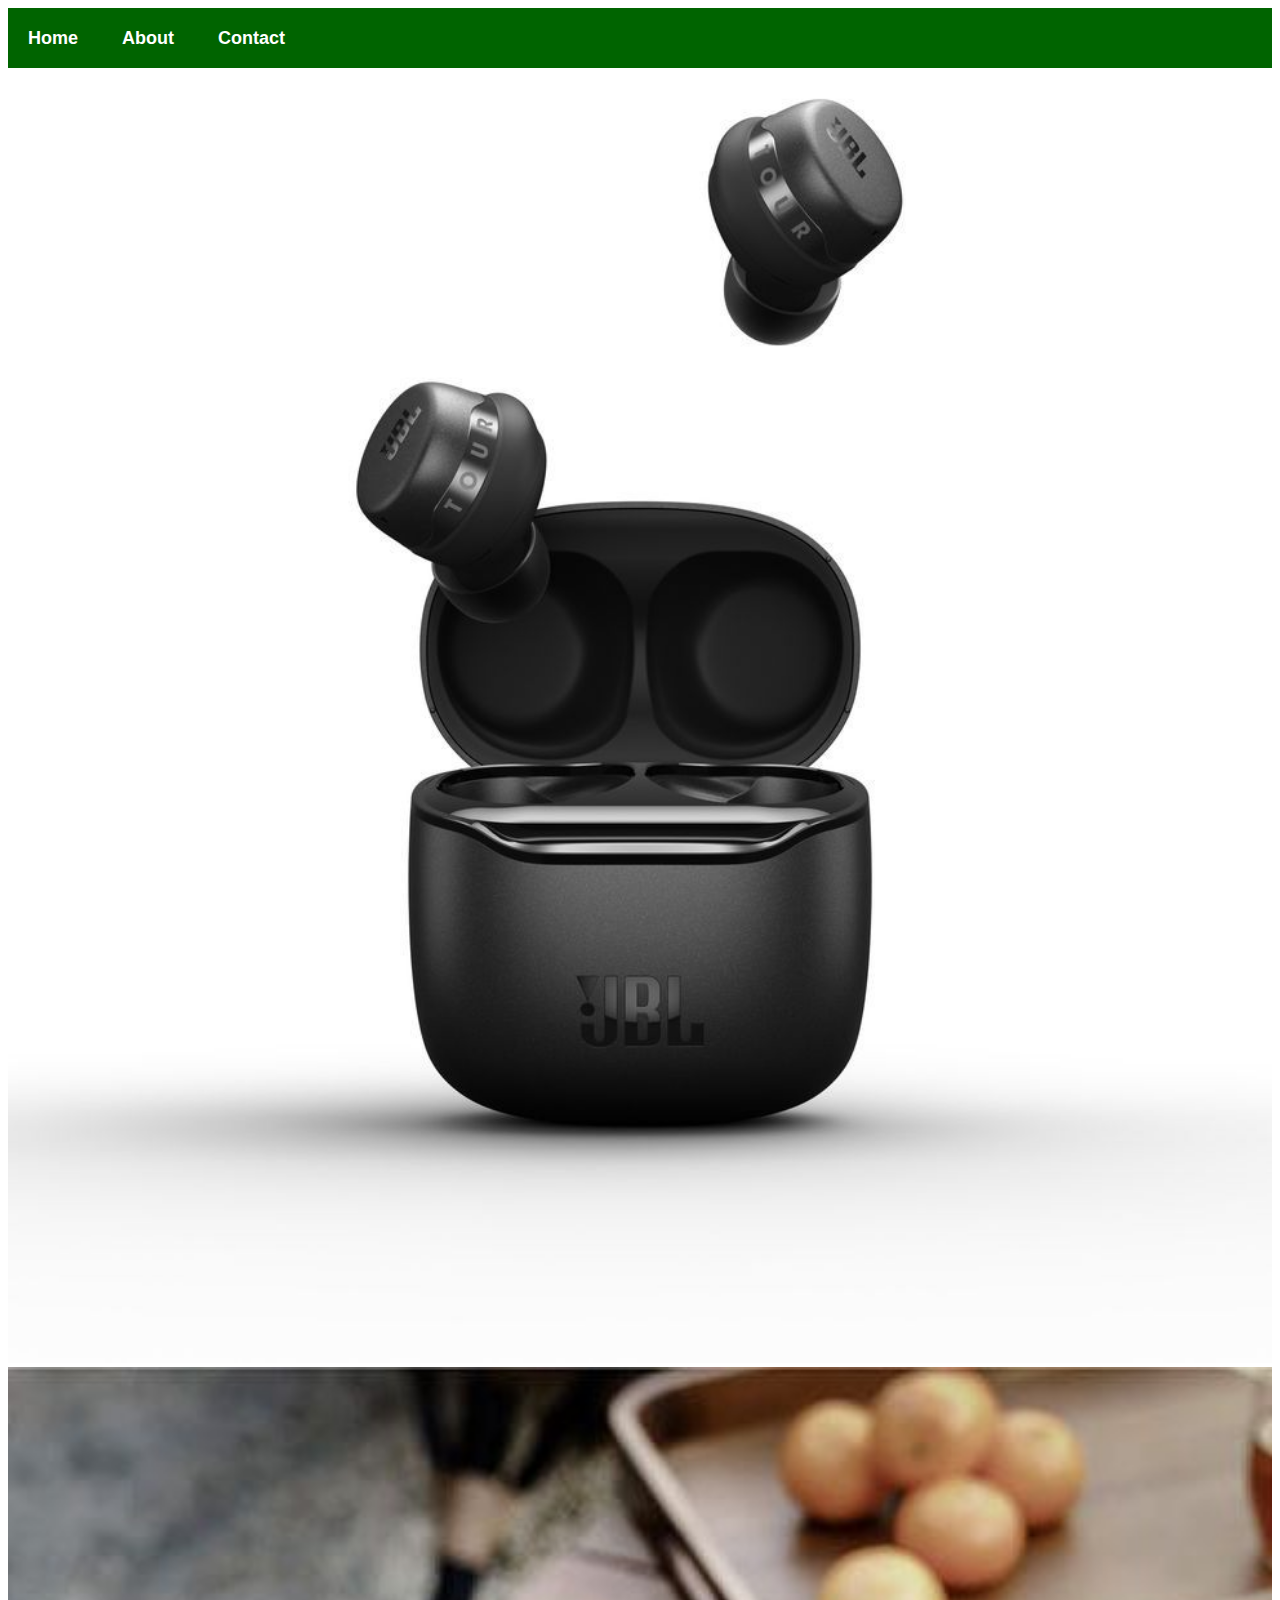
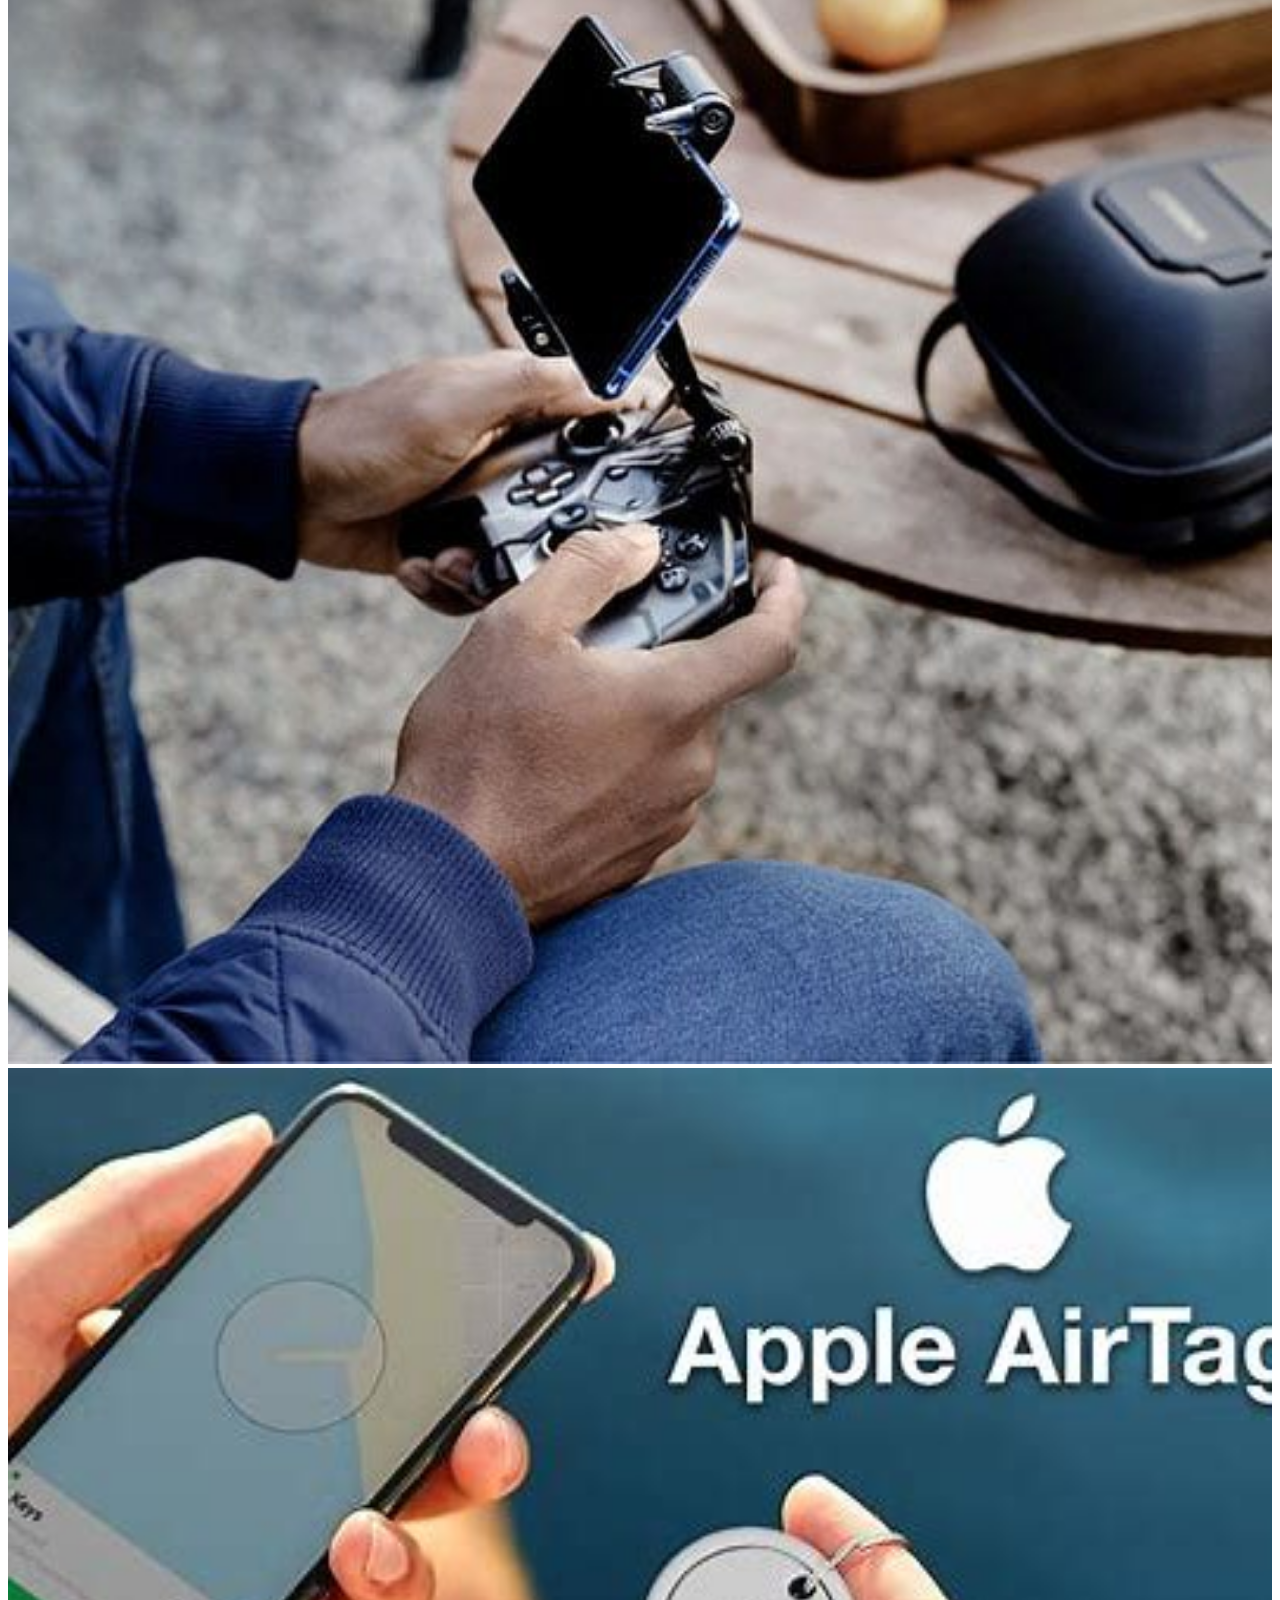
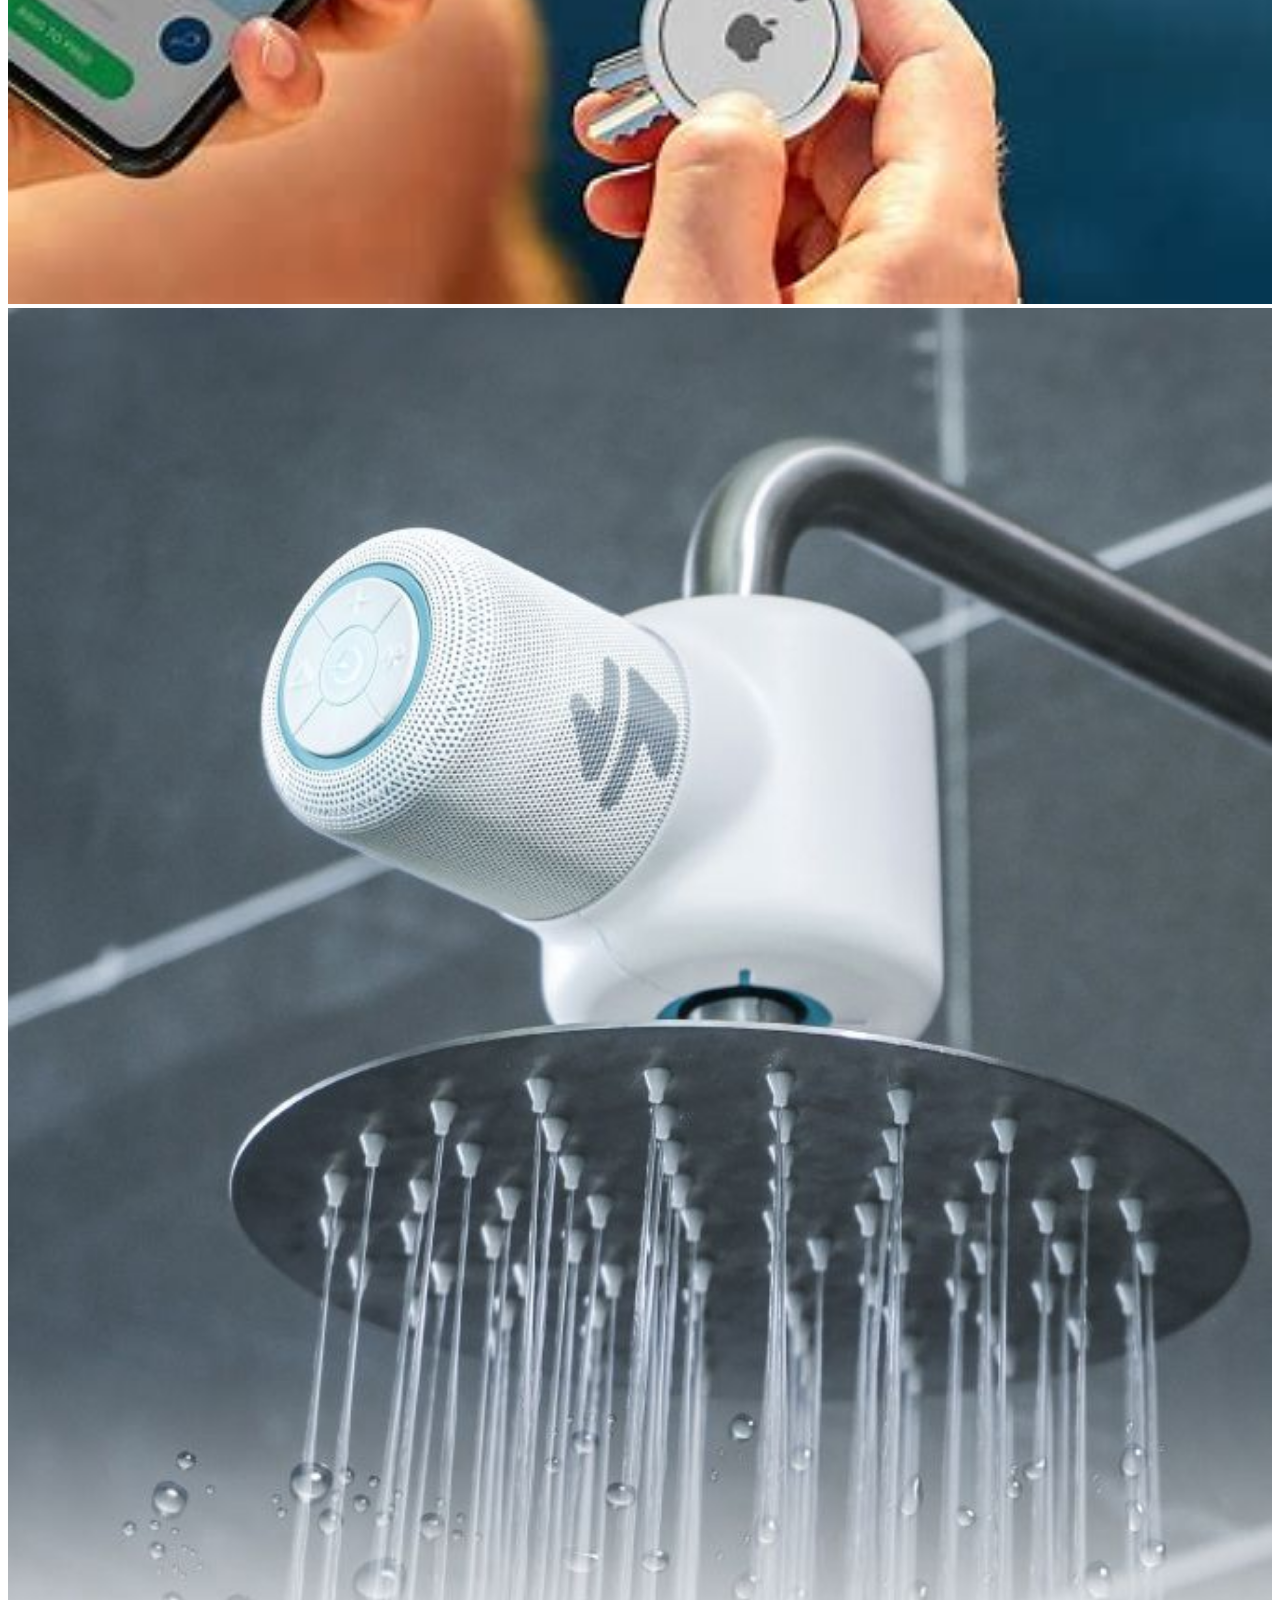
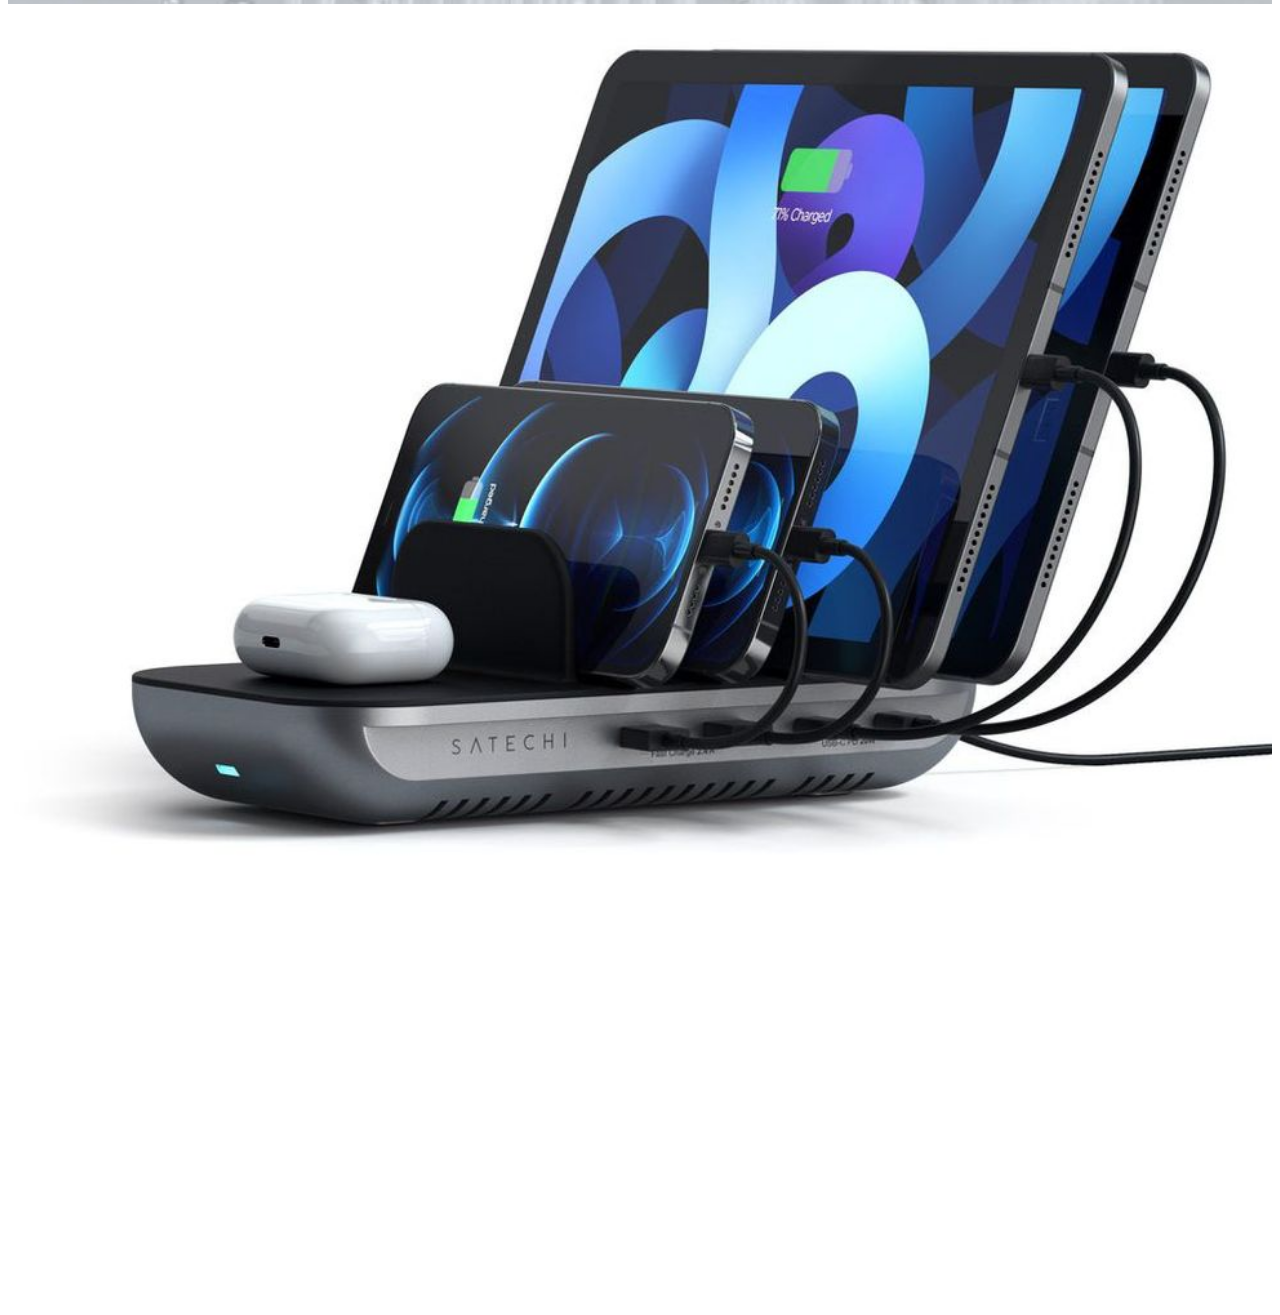
<file: index.html>
<!DOCTYPE html>
<html>
    <head>
        <link rel="stylesheet" href="style.css">
    
    </head>
    <body>
        <div id="menu">
            <a href="#">Home</a>
            <a href="about.html">About</a>
            <a href="contact.html">Contact</a>
         </div>
        <div class="gallery">
            <a href="product-1.html"><img src="images/jbl-tour.jpg" /></a>
            <a href="product-2.html"><img src="images/otterbox-gaming.jpg" /></a> 
            <a href="product-3.html"><img src="images/airtags.jfif" /></a>
            <a href="product-4.html"><img src="images/ampere.jpg" /></a>
            <a href="product-5.html"><img src="images/satechi-dock5.jpg" /></a>
            
            

        </div>
    
    </body>

</html>
</file>
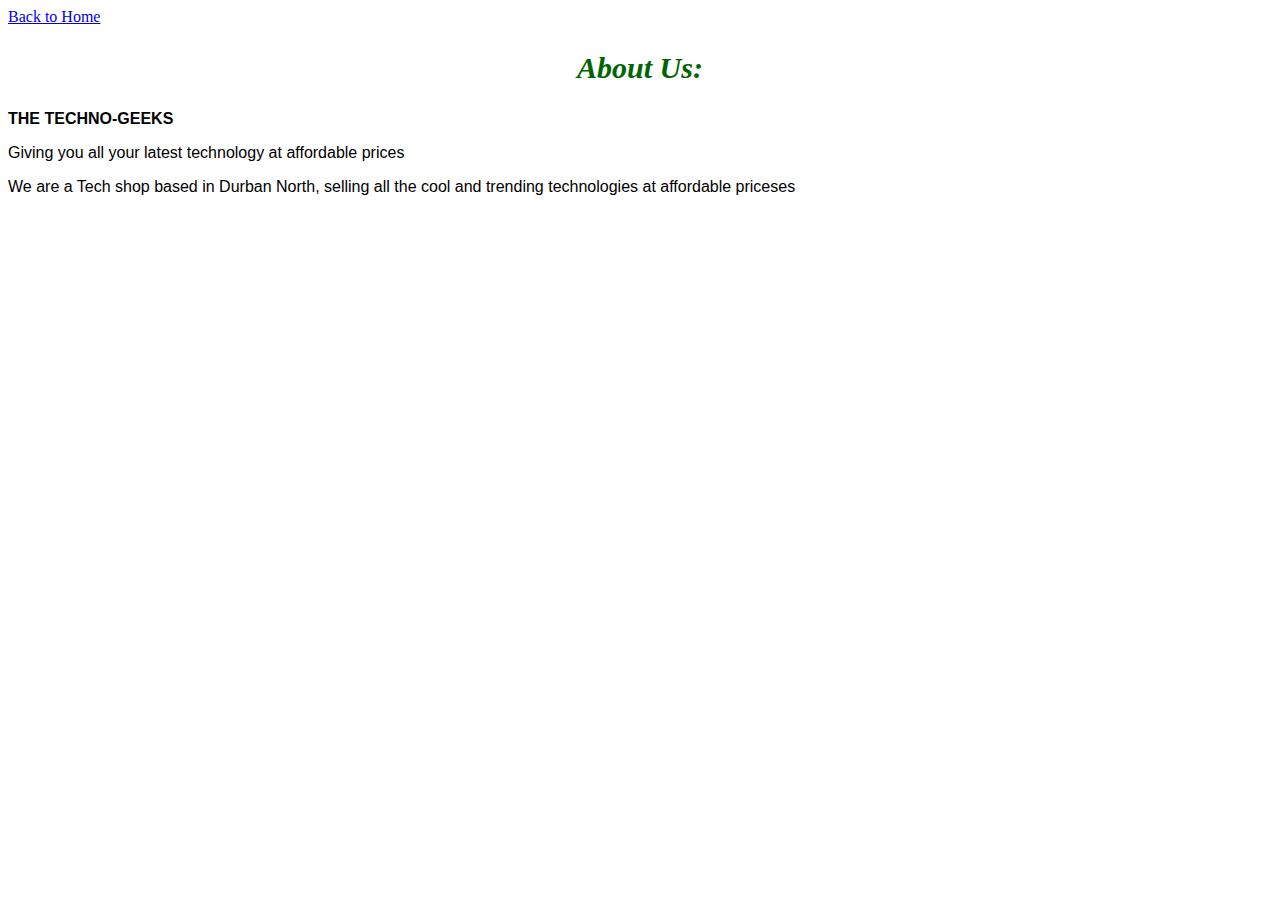
<file: about.html>
<!DOCTYPE html>
<html>
    <head>
        <link rel="stylesheet" href="style.css"> 
    </head>
    <body>
                   <a href="index.html">Back to Home</a>
        
        <h2>About Us:</h2>
       <P><b>THE TECHNO-GEEKS</b></P>
        <p>Giving you all your latest technology at affordable prices</p>
         
        <p>We are a Tech shop based in Durban North, selling all the cool and trending technologies at affordable priceses</p>
    </body>
</html>
</file>
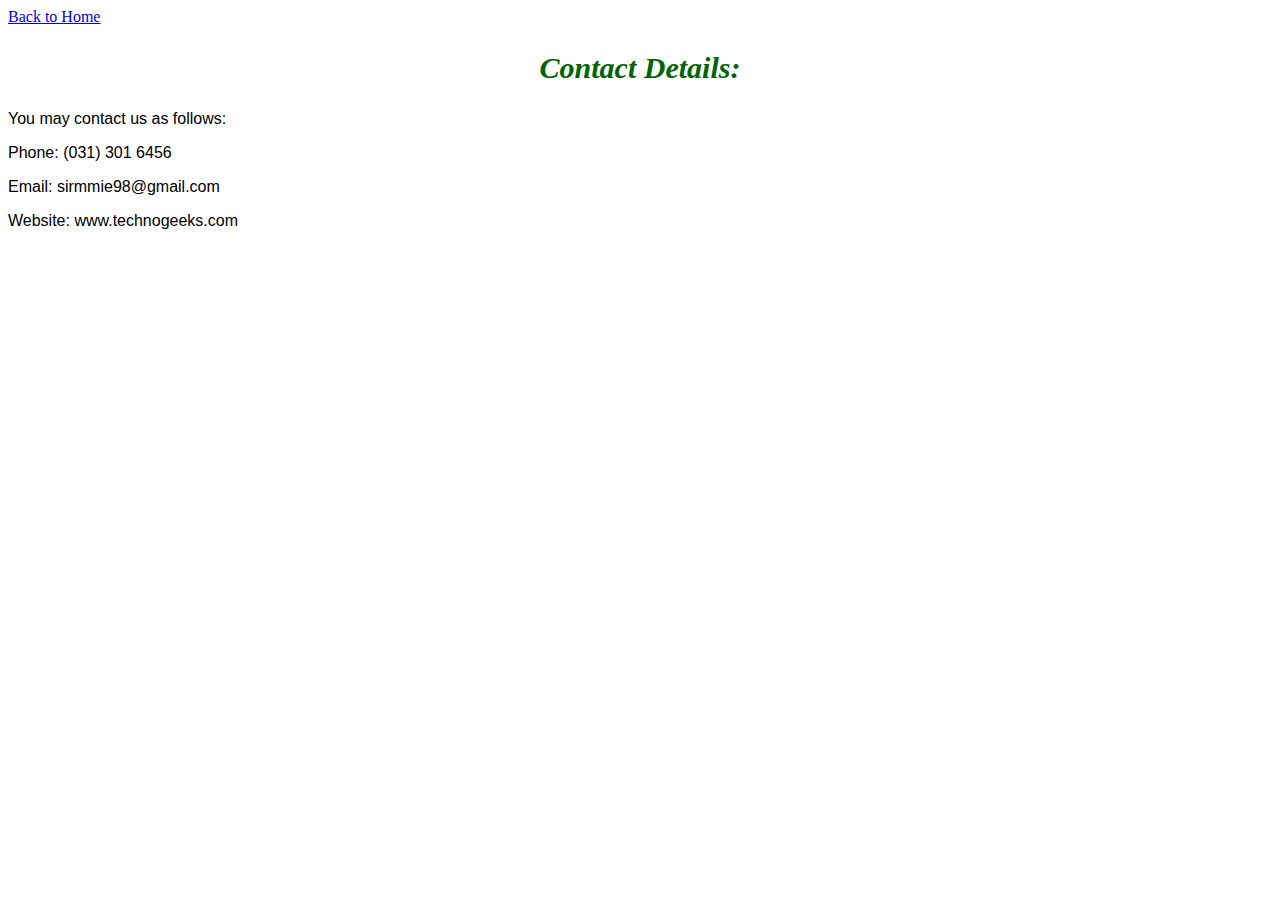
<file: contact.html>
<!DOCTYPE html>
<html>
    <head>
        <link rel="stylesheet" href="style.css"> 
    </head>
    <body>
            <a href="index.html">Back to Home</a>
        
        <h2>Contact Details:</h2>
       <p>You may contact us as follows:</p>
        <p>Phone: (031) 301 6456</p>
        <p>Email: sirmmie98@gmail.com</p>
        <p>Website: www.technogeeks.com</p>
    </body>
</html>
</file>
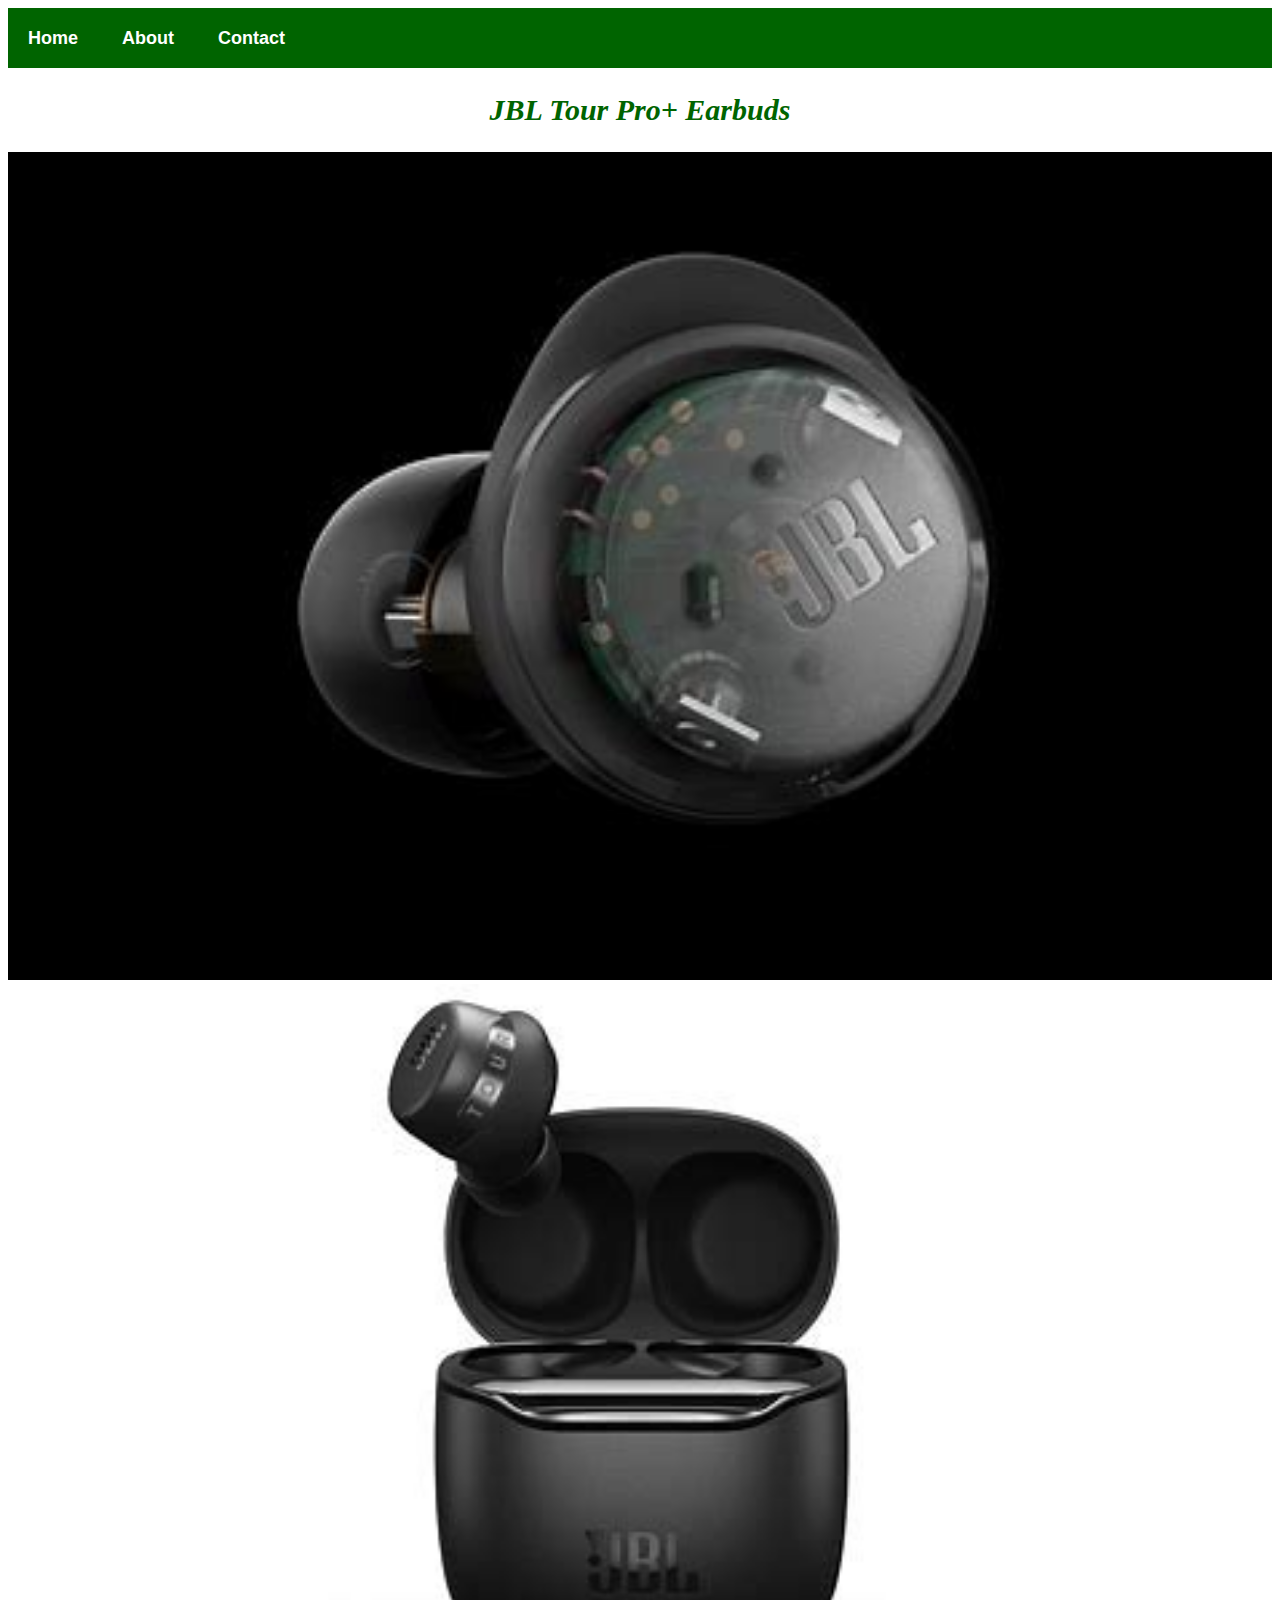
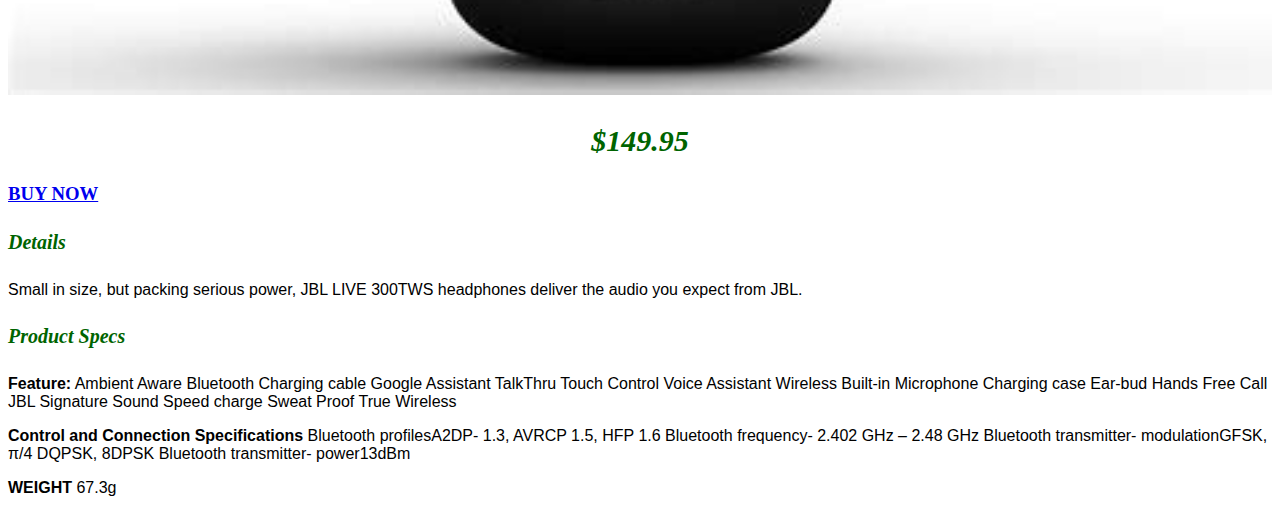
<file: product-1.html>
<!DOCTYPE html>
<html>
    <head>
        <link rel="stylesheet" href="style.css"> 
    </head>
    <body>
        <div id="menu">
            <a href="index.html">Home</a>
            <a href="about.html">About</a>
            <a href="contact.html">Contact</a>
         </div>
        <h2>JBL Tour Pro+ Earbuds</h2>
        <div class="gallery">
        <img src="images/jbl1.jfif" /> 
        <img src="images/jbl2.jfif"/>
        </div>
        <h2>$149.95</h2>
        
        <div><h3> <a href="https://www.amazon.com/dp/B085J23QT6/?ots=1&slotNum=19&imprToken=f2bcda18-a36a-8f3d-a7b&tag=esquire_auto-append-20&ascsubtag=[artid|10054.g.34332563[src|[ch|[lt|">BUY NOW</a></h3></div>
        
        <p></p>
        
        <h4>Details</h4>
        
        <p>Small in size, but packing serious power, JBL LIVE 300TWS headphones deliver the audio you expect from JBL.</p>
        
        <h4>Product Specs</h4>
        <p><b>Feature:</b>
            Ambient Aware
            Bluetooth
            Charging cable
            Google Assistant
            TalkThru
            Touch Control
            Voice Assistant
            Wireless
            Built-in Microphone
            Charging case
            Ear-bud
            Hands Free Call
            JBL Signature Sound
            Speed charge
            Sweat Proof
            True Wireless</p>
        
        <p><b>Control and Connection Specifications</b>
            Bluetooth profilesA2DP- 1.3, AVRCP 1.5, HFP 1.6
            Bluetooth frequency- 2.402 GHz – 2.48 GHz
            Bluetooth transmitter- modulationGFSK, π/4 DQPSK, 8DPSK
            Bluetooth transmitter- power13dBm</p>

        <p><b>WEIGHT</b>
            67.3g</p>
        
    </body>
</html>
</file>
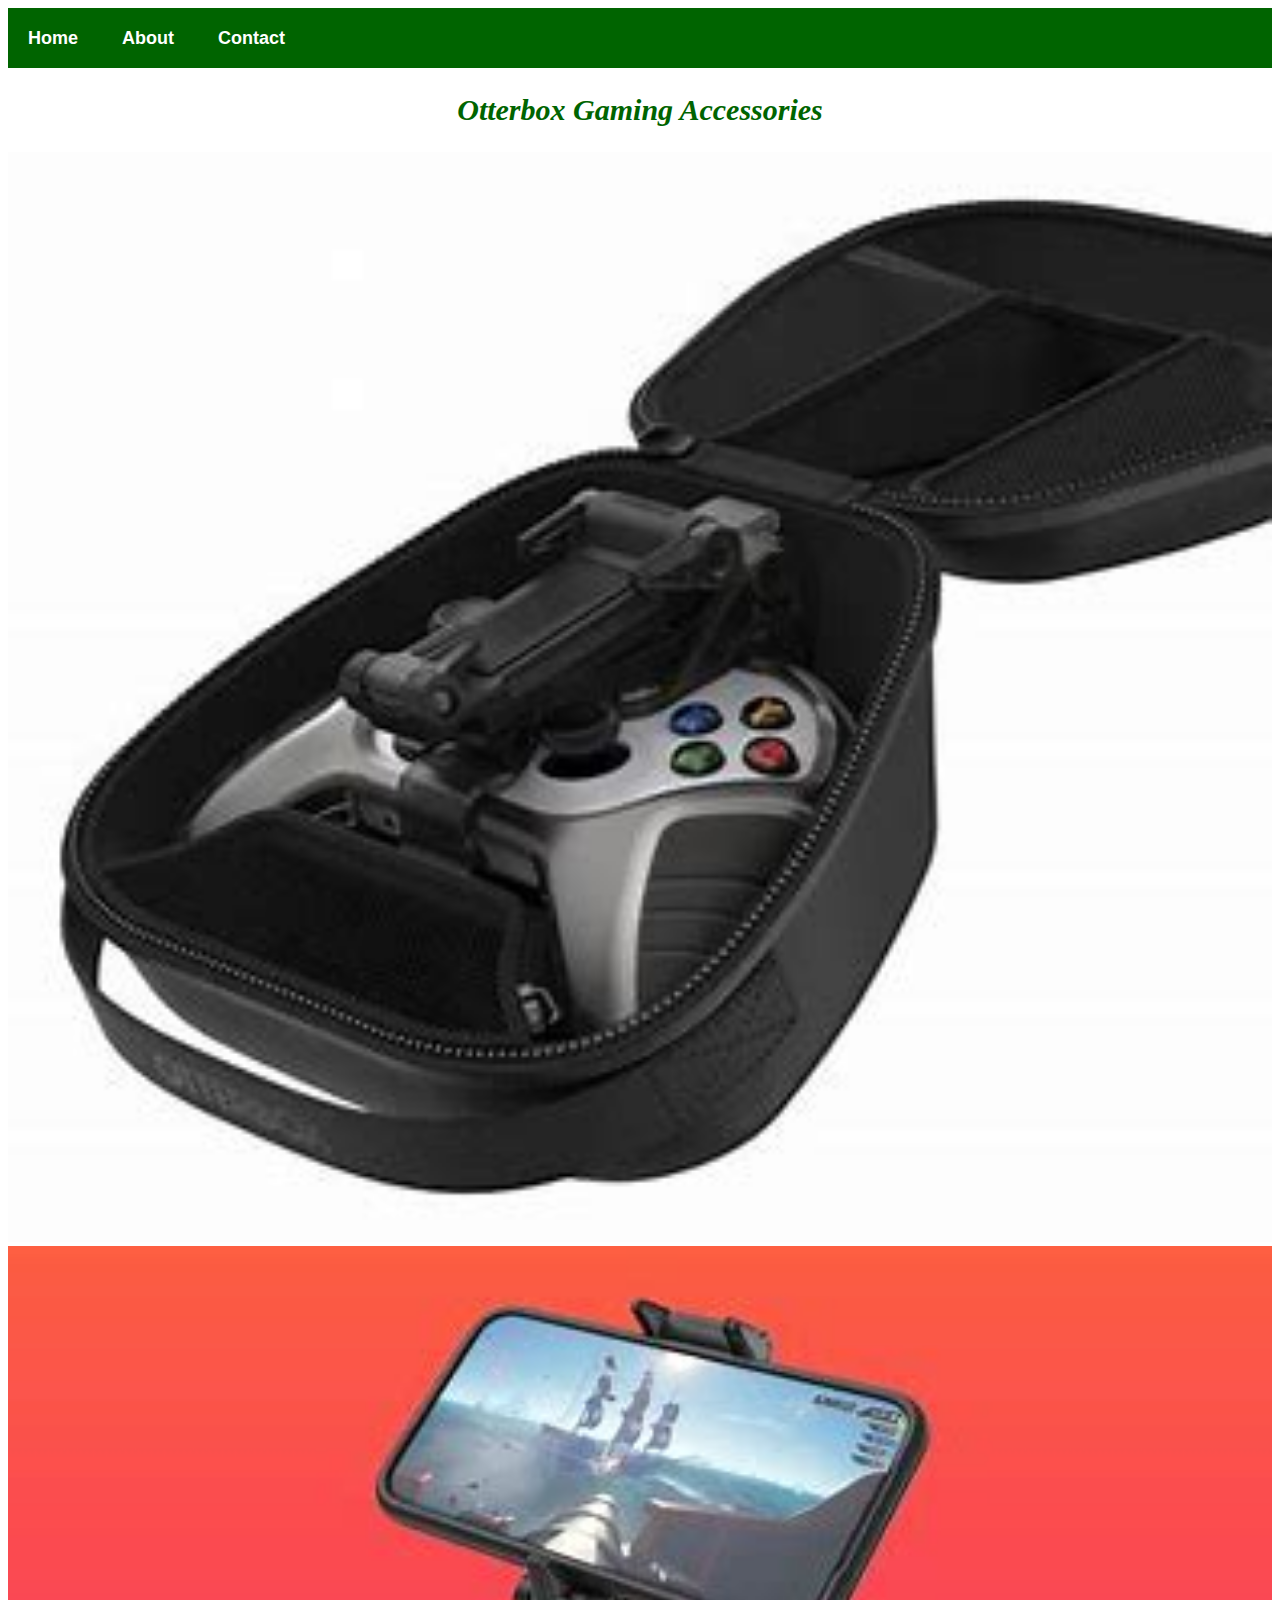
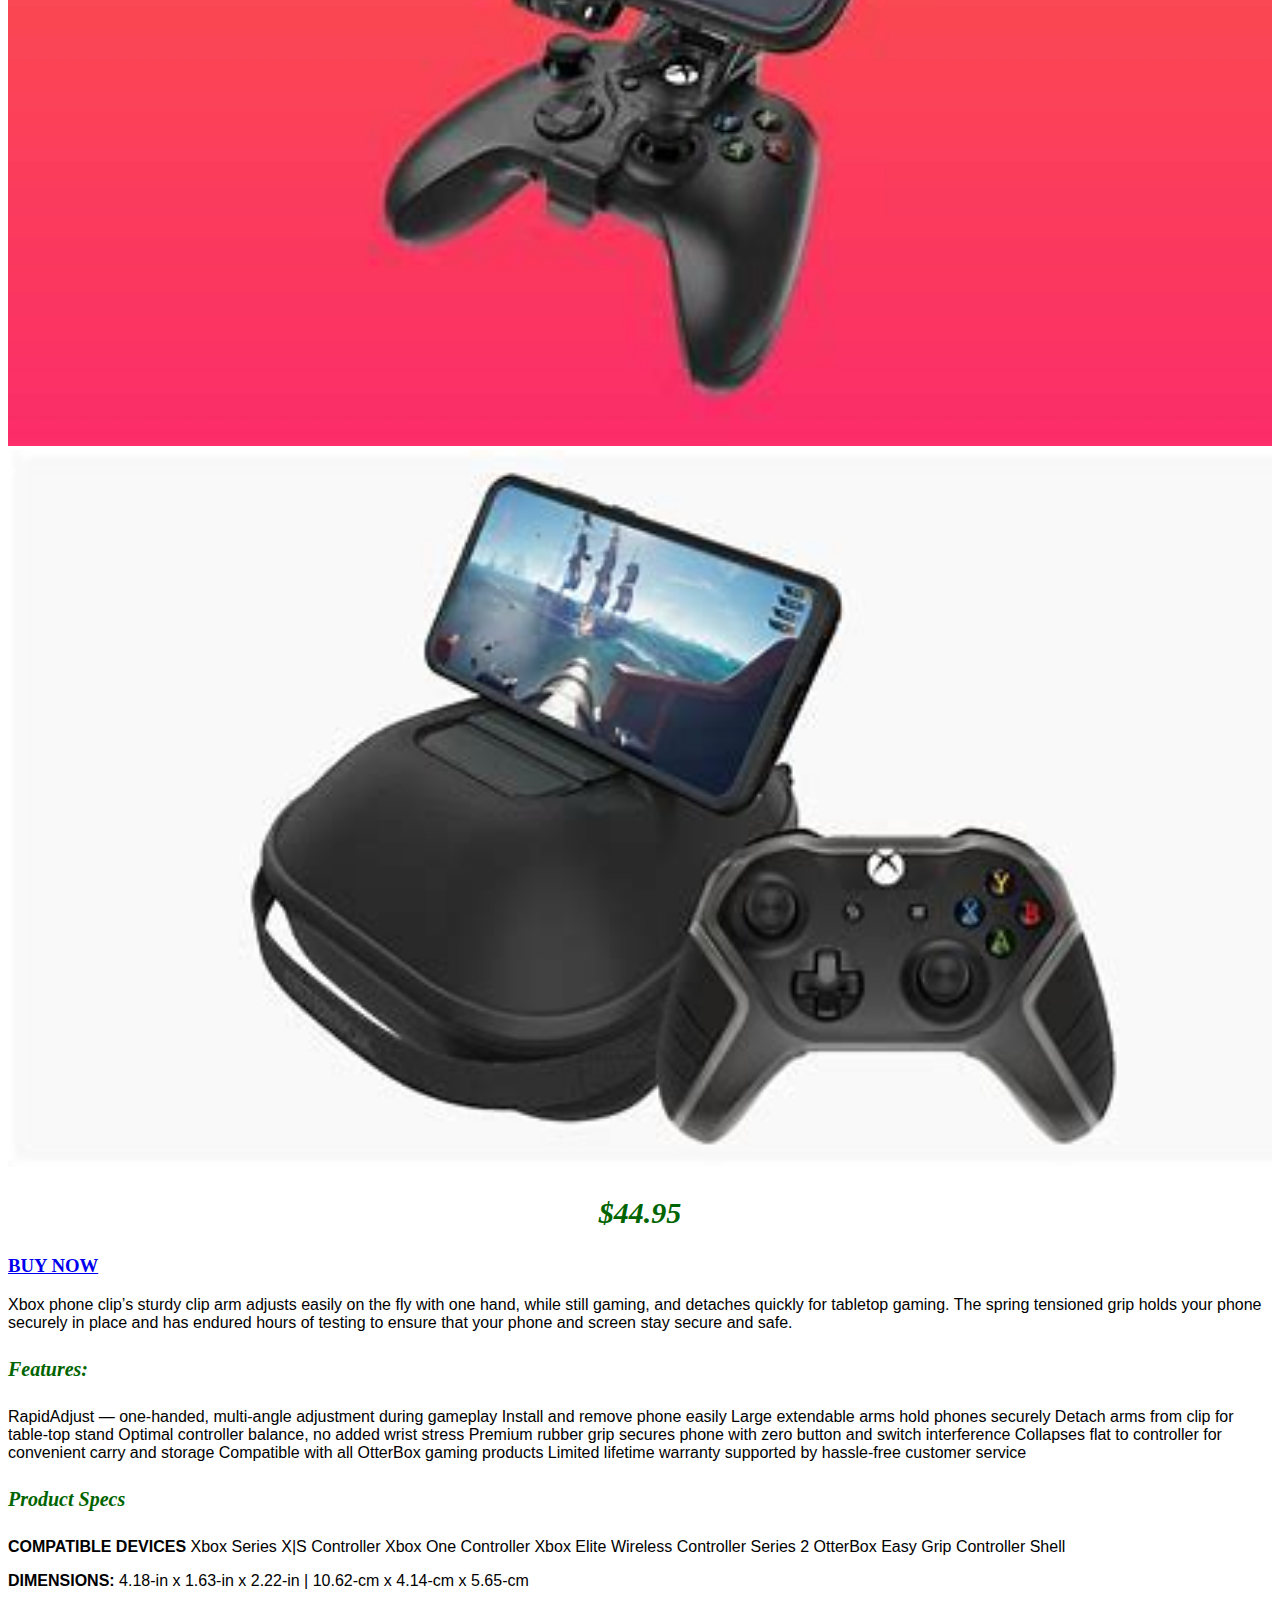
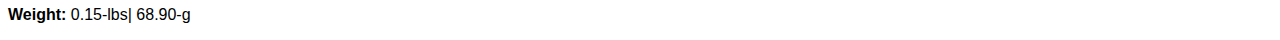
<file: product-2.html>
<!DOCTYPE html>
<html>
    <head>
        <link rel="stylesheet" href="style.css"> 
    </head>
    <body>
        <div id="menu">
            <a href="index.html">Home</a>
            <a href="about.html">About</a>
            <a href="contact.html">Contact</a>
         </div>
        <h2>Otterbox Gaming Accessories</h2>
        <div class="gallery">
        <img src="images/otterbox1.jfif" /> 
        <img src="images/otterbox2.jfif"/>
        <img src="images/otterbox3.jfif"/>
        </div>
        <h2>$44.95</h2>
        
        <div><h3> <a href="https://www.amazon.com/OtterBox-Carrying-Xbox-One-Wireless-Controllers/dp/B08TL6L5HM/ref=sr_1_1?dchild=1&keywords=Otterbox+Gaming+Accessories&qid=1622225655&sr=8-1">BUY NOW</a></h3></div>
        
        <p>Xbox phone clip’s sturdy clip arm adjusts easily on the fly with one hand, while still gaming, and detaches quickly for tabletop gaming. The spring tensioned grip holds your phone securely in place and has endured hours of testing to ensure that your phone and screen stay secure and safe.</p>
        
        <h4>Features:</h4>
        
        <p>RapidAdjust — one-handed, multi-angle adjustment during gameplay
            Install and remove phone easily
            Large extendable arms hold phones securely
            Detach arms from clip for table-top stand
            Optimal controller balance, no added wrist stress
            Premium rubber grip secures phone with zero button and switch interference
            Collapses flat to controller for convenient carry and storage
            Compatible with all OtterBox gaming products
            Limited lifetime warranty supported by hassle-free customer service</p>
        
        <h4>Product Specs</h4>
        <p><b>COMPATIBLE DEVICES</b>
            Xbox Series X|S Controller
            Xbox One Controller
            Xbox Elite Wireless Controller Series 2
            OtterBox Easy Grip Controller Shell</p>

        <p><b>DIMENSIONS:</b>
            4.18-in x 1.63-in x 2.22-in | 10.62-cm x 4.14-cm x 5.65-cm</p>
        
        <p><b>Weight:</b>
        0.15-lbs| 68.90-g</p>
        
        
    </body>
</html>
</file>
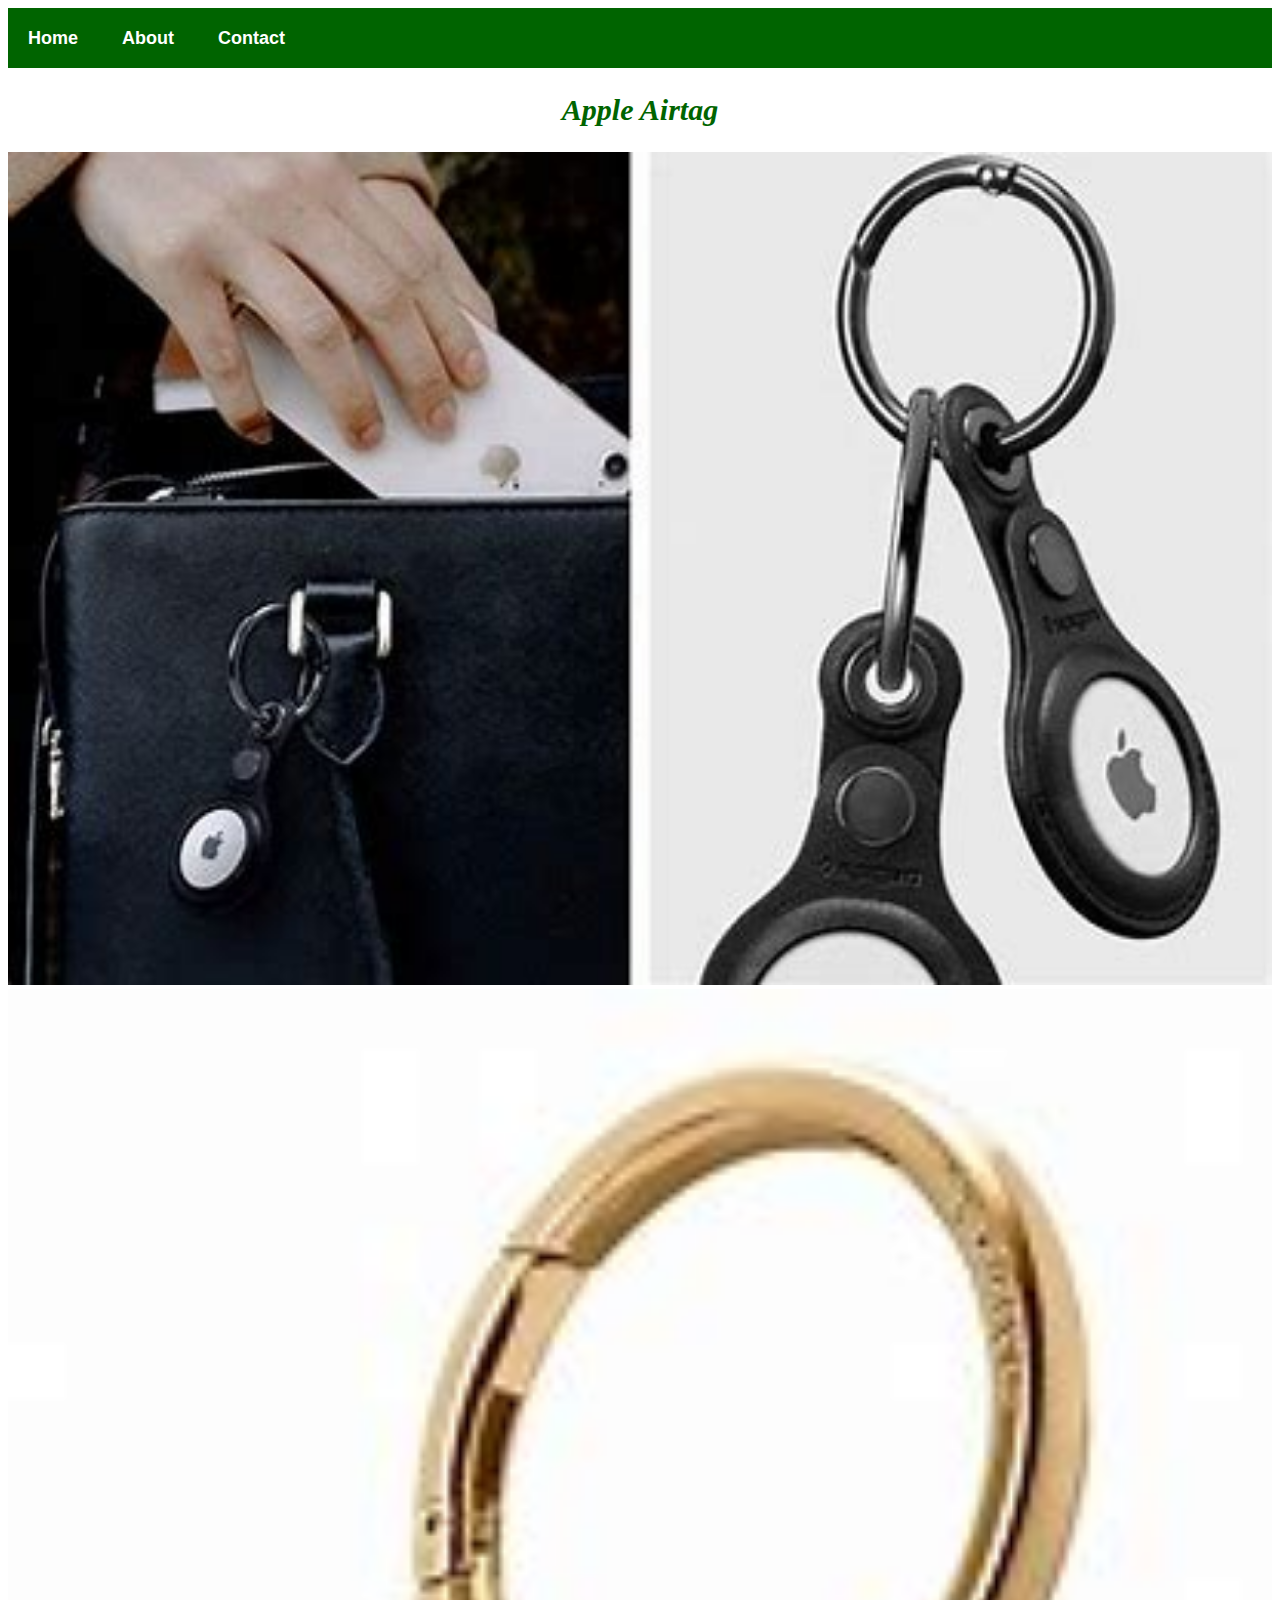
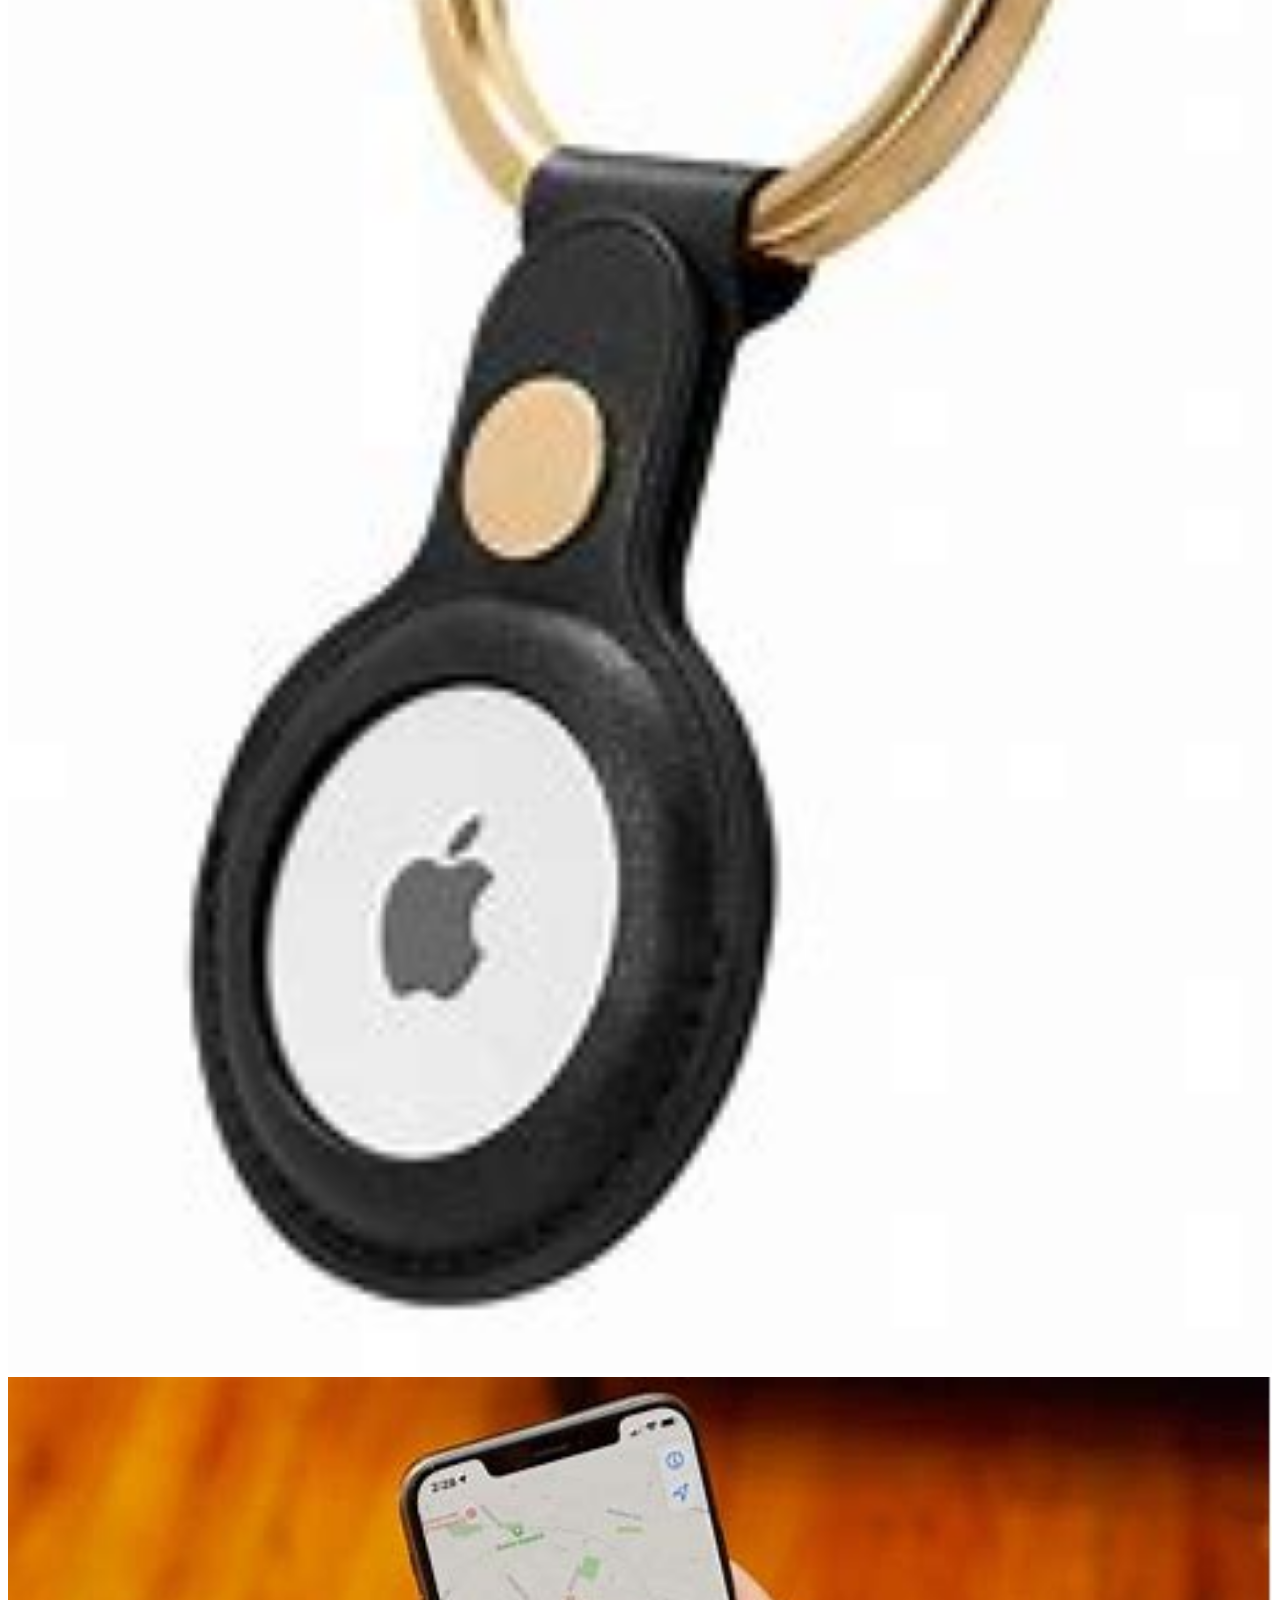
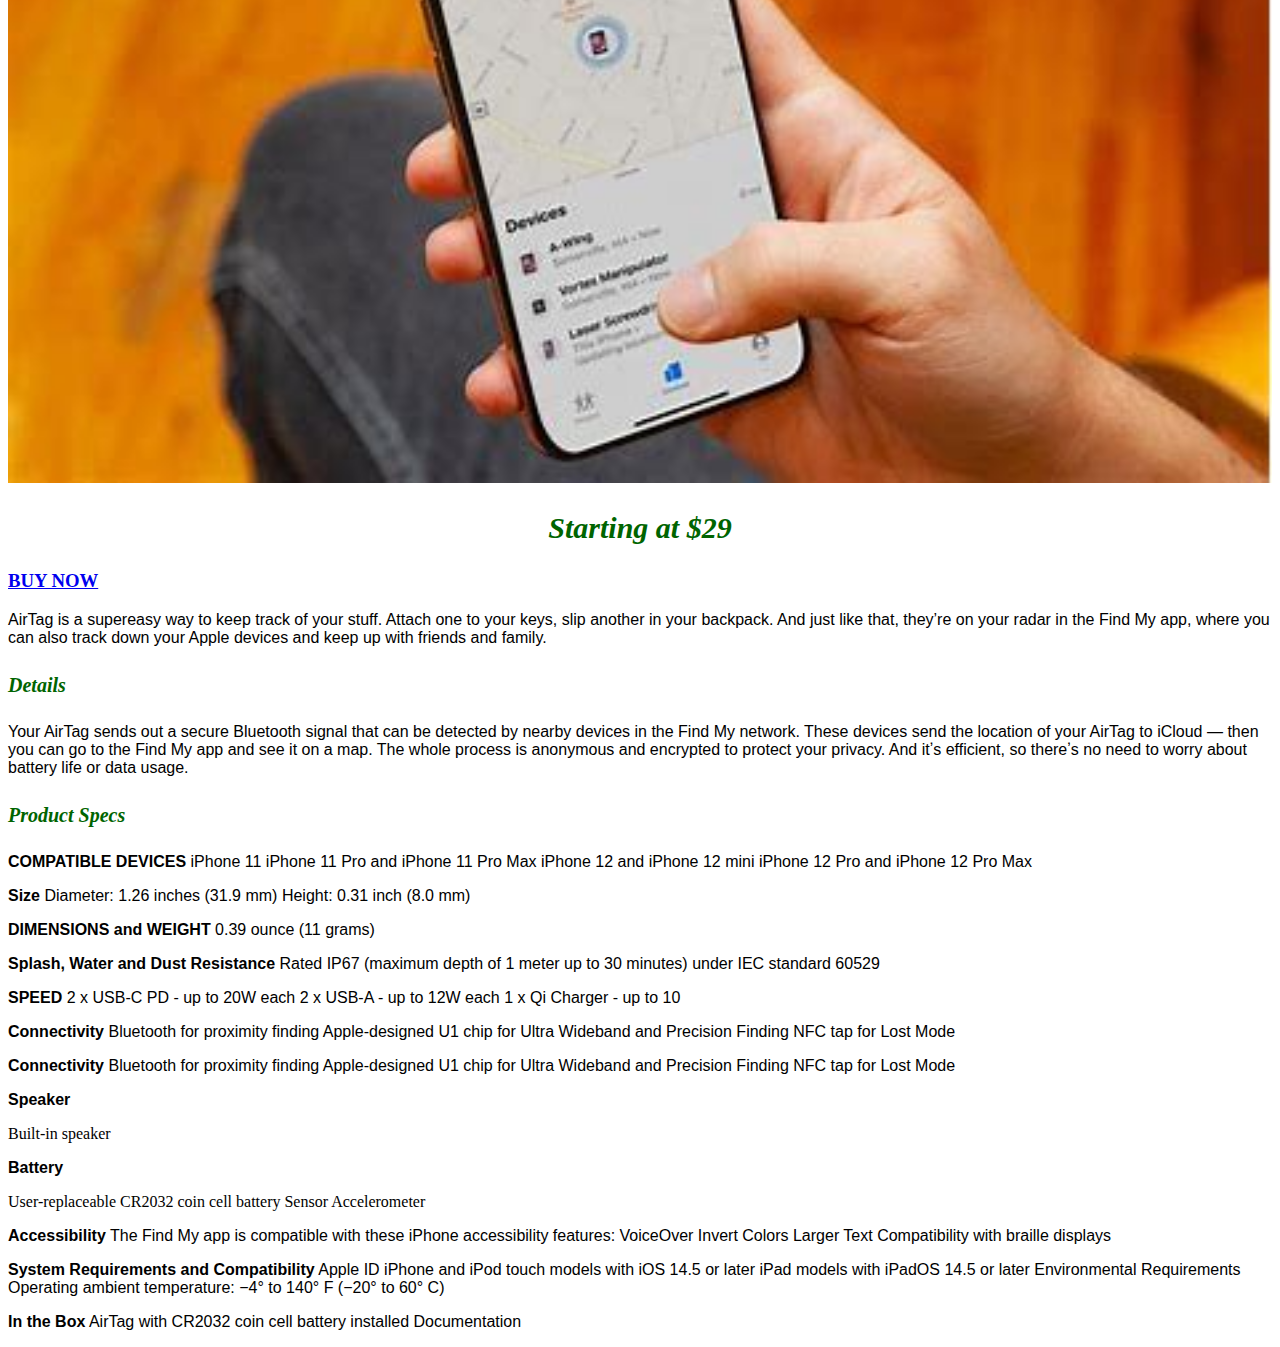
<file: product-3.html>
<!DOCTYPE html>
<html>
    <head>
        <link rel="stylesheet" href="style.css"> 
    </head>
    <body>
        <div id="menu">
            <a href="index.html">Home</a>
            <a href="about.html">About</a>
            <a href="contact.html">Contact</a>
         </div>
        <h2>Apple Airtag</h2>
        <div class="gallery">
        <img src="images/airtag1.jfif" /> 
        <img src="images/airtag2.jfif"/>
        <img src="images/airtag3.jfif"/>
        </div>
        <h2>Starting at $29</h2>
        
        <div><h3> <a href="https://www.apple.com/shop/buy-airtag/airtag">BUY NOW</a></h3></div>
        
        <p>AirTag is a supereasy way to keep track of your stuff. Attach one to your keys, slip another in your backpack. And just like that, they’re on your radar in the Find My app, where you can also track down your Apple devices and keep up with friends and family.</p>
        
        <h4>Details</h4>
        
        <p>Your AirTag sends out a secure Bluetooth signal that can be detected by nearby devices in the Find My network. These devices send the location of your AirTag to iCloud — then you can go to the Find My app and see it on a map. The whole process is anonymous and encrypted to protect your privacy. And itʼs efficient, so thereʼs no need to worry about battery life or data usage.</p>
        
        <h4>Product Specs</h4>
        <p><b>COMPATIBLE DEVICES</b>
            iPhone 11
            iPhone 11 Pro and iPhone 11 Pro Max
            iPhone 12 and iPhone 12 mini
            iPhone 12 Pro and iPhone 12 Pro Max

        <p><b>Size</b>
        Diameter: 1.26 inches (31.9 mm)
        Height: 0.31 inch (8.0 mm)</p>

        <p><b>DIMENSIONS and WEIGHT</b>
            0.39 ounce (11 grams)</p>
        
        <p><b>Splash, Water and Dust Resistance</b>
        Rated IP67 (maximum depth of 1 meter up to 30 minutes) under IEC standard 60529</p>
        
        <p><b>SPEED</b>
            2 x USB-C PD - up to 20W each
            2 x USB-A - up to 12W each

            1 x Qi Charger - up to 10</p>
        
        <p><b>Connectivity</b>
            Bluetooth for proximity finding
            Apple-designed U1 chip for Ultra Wideband and Precision Finding
            NFC tap for Lost Mode</p>
        
        <p><b>Connectivity</b>
            Bluetooth for proximity finding
            Apple-designed U1 chip for Ultra Wideband and Precision Finding
            NFC tap for Lost Mode</p>
       <p><b>Speaker</b></p>
        Built-in speaker
        
        <p><b>Battery</b></p>
User-replaceable CR2032 coin cell battery
Sensor
Accelerometer
        <p><b>Accessibility</b>
The Find My app is compatible with these iPhone accessibility features:
VoiceOver
Invert Colors
Larger Text
            Compatibility with braille displays</p>
<p><b>System Requirements and Compatibility</b>
Apple ID
iPhone and iPod touch models with iOS 14.5 or later
iPad models with iPadOS 14.5 or later
Environmental Requirements
    Operating ambient temperature: −4° to 140° F (−20° to 60° C)</p>

    <p><b>In the Box</b>
AirTag with CR2032 coin cell battery installed
        Documentation</p>    
        
    </body>
</html>
</file>
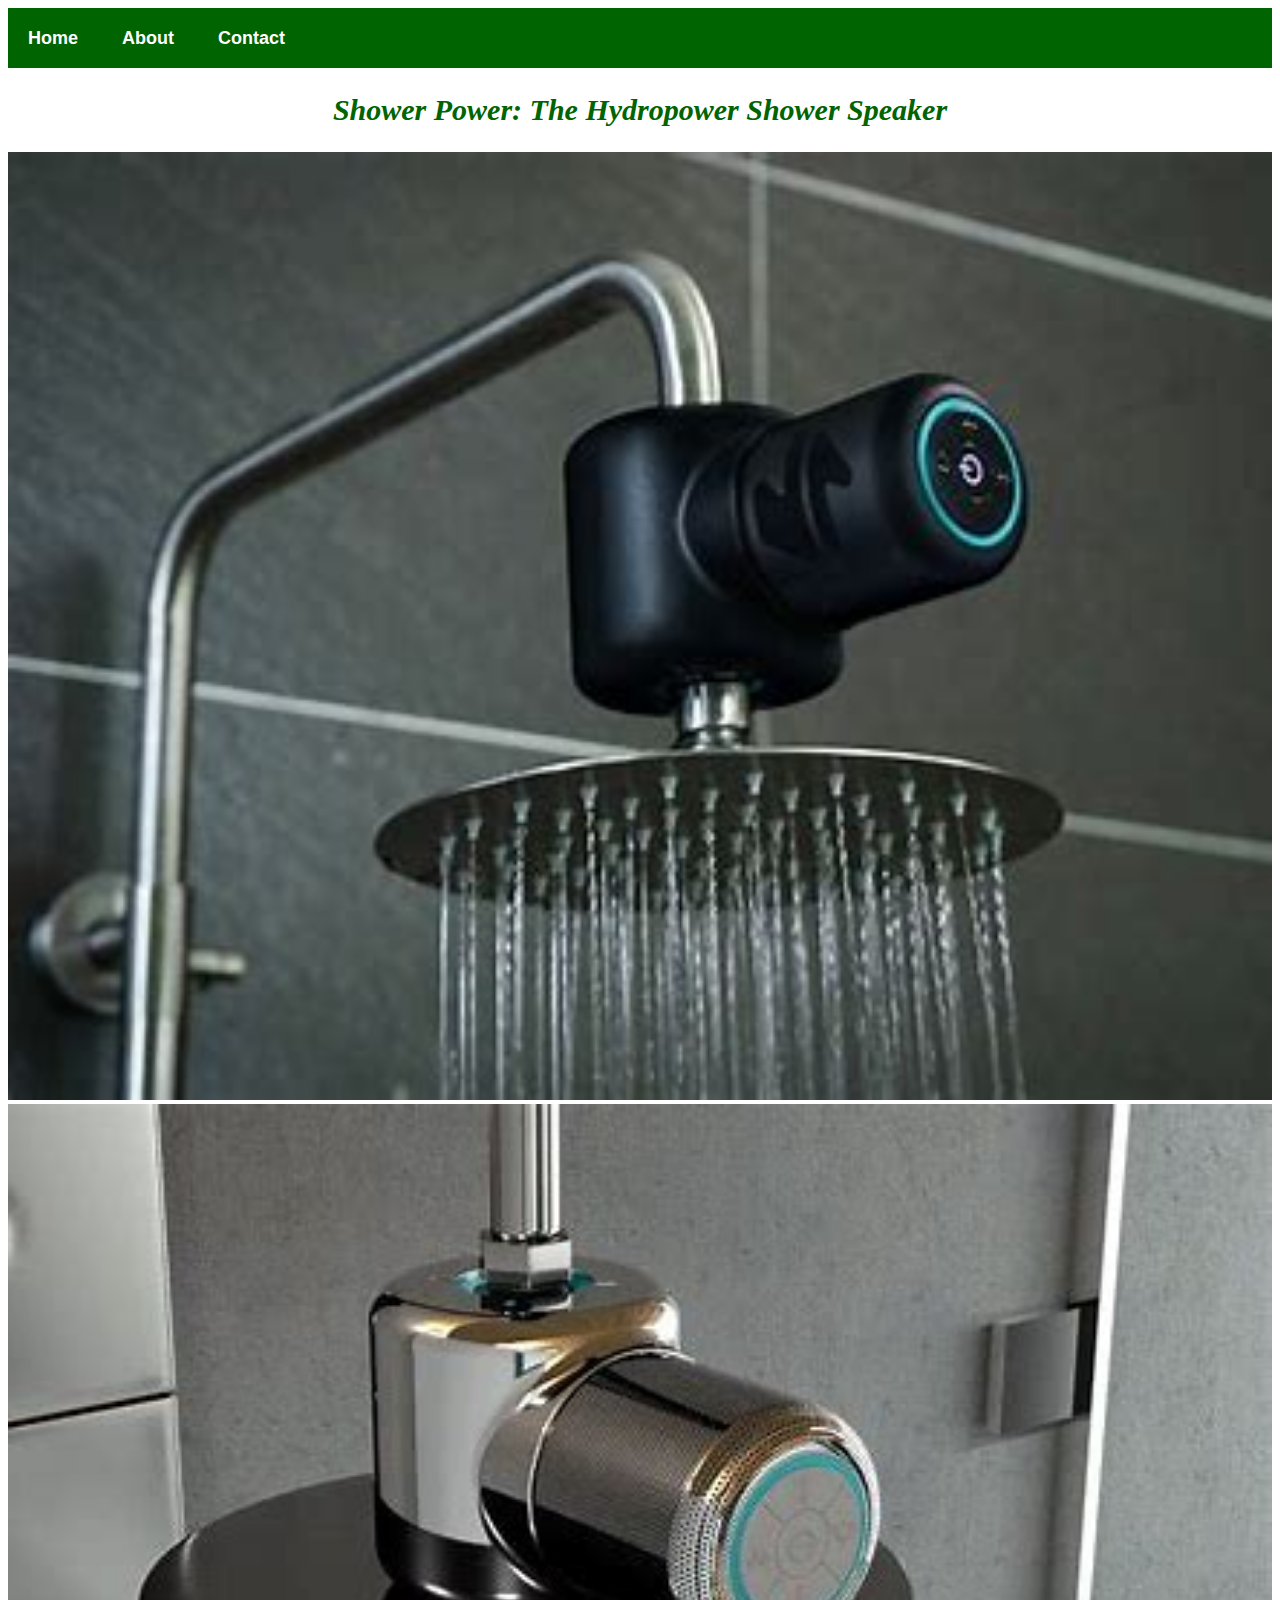
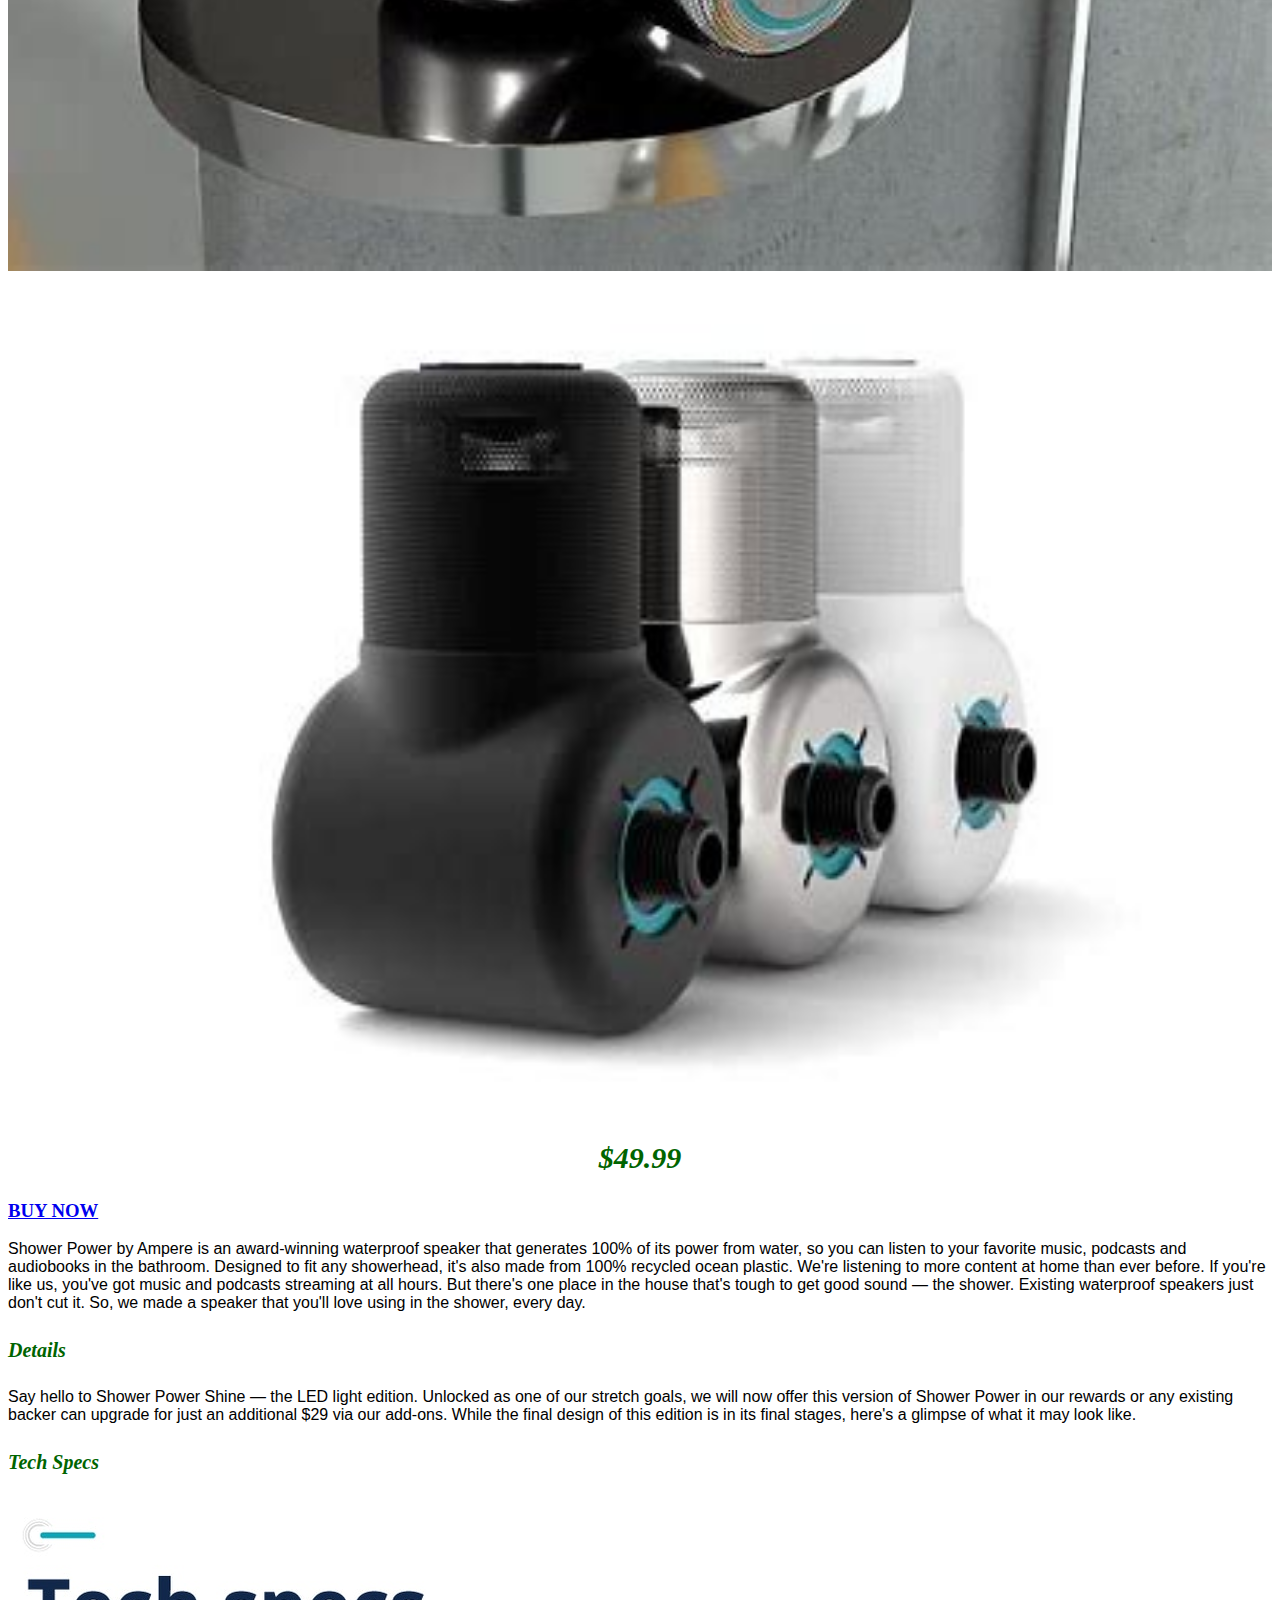
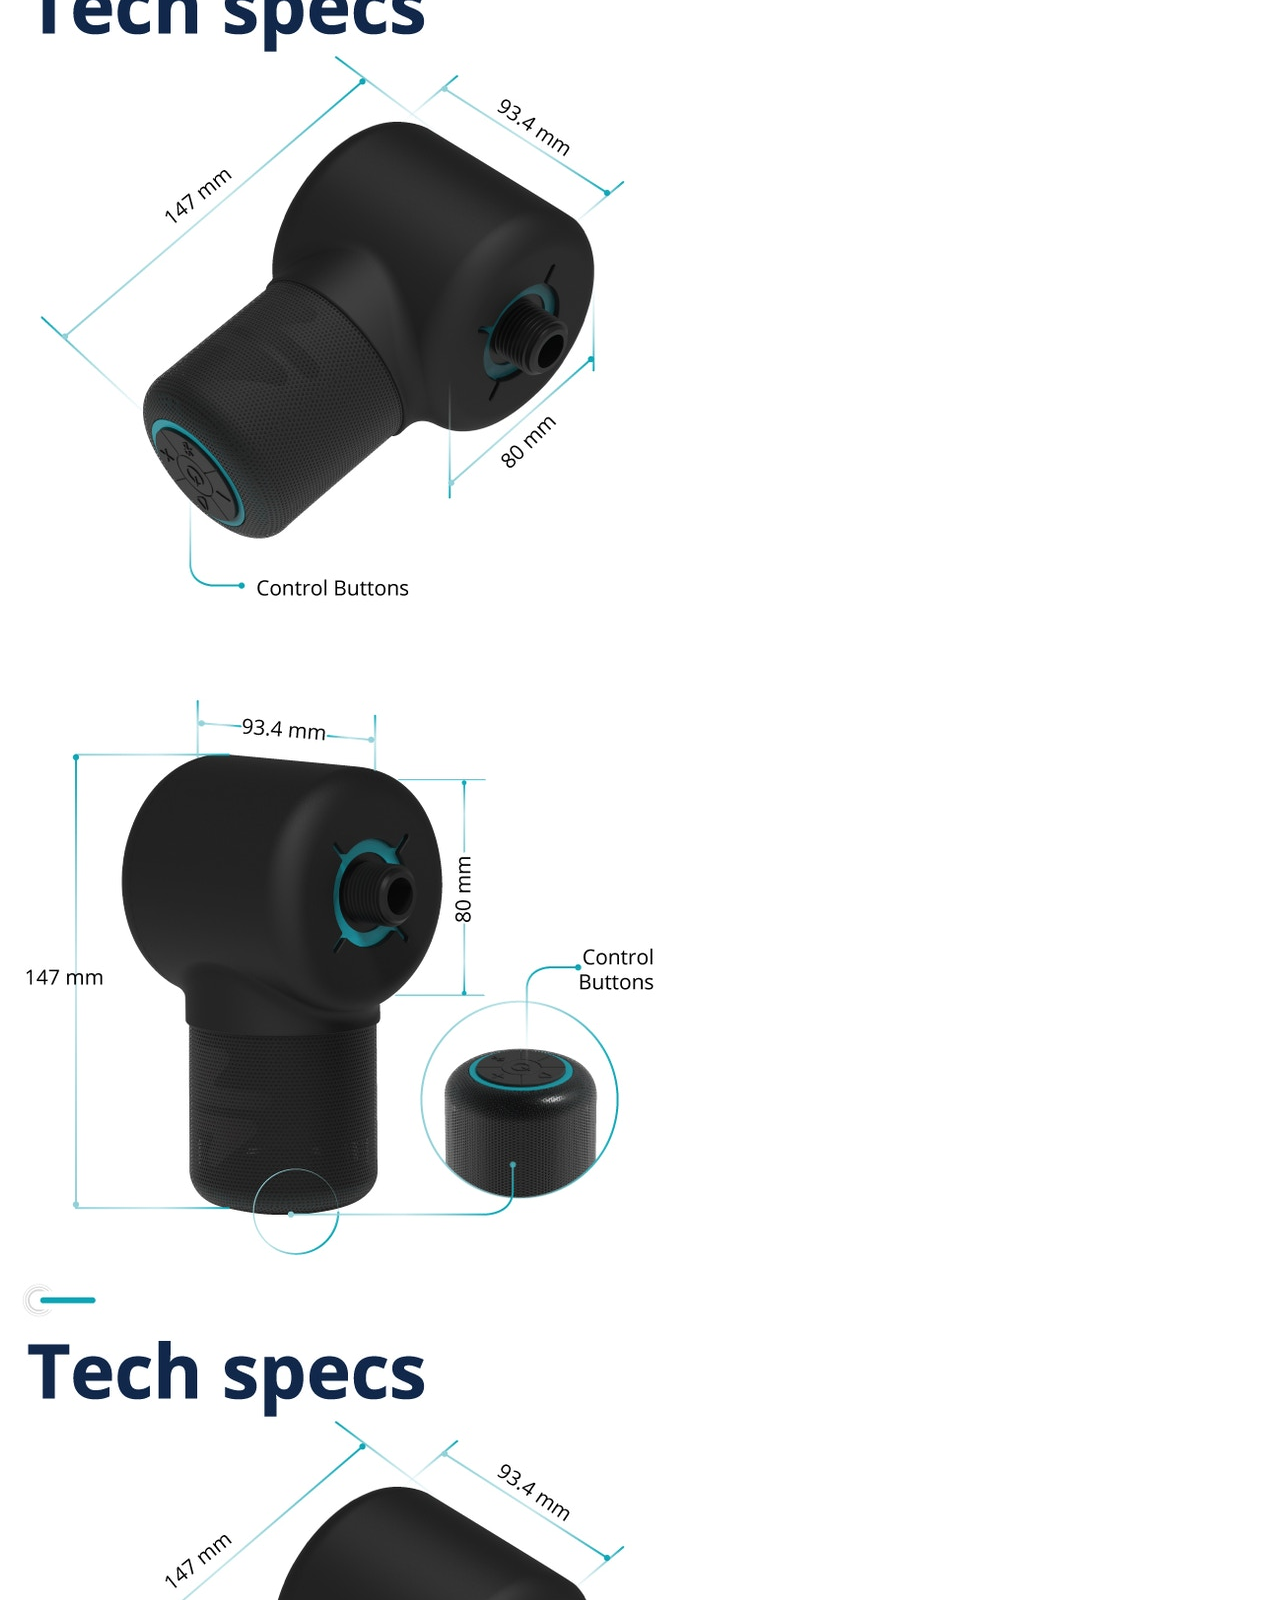
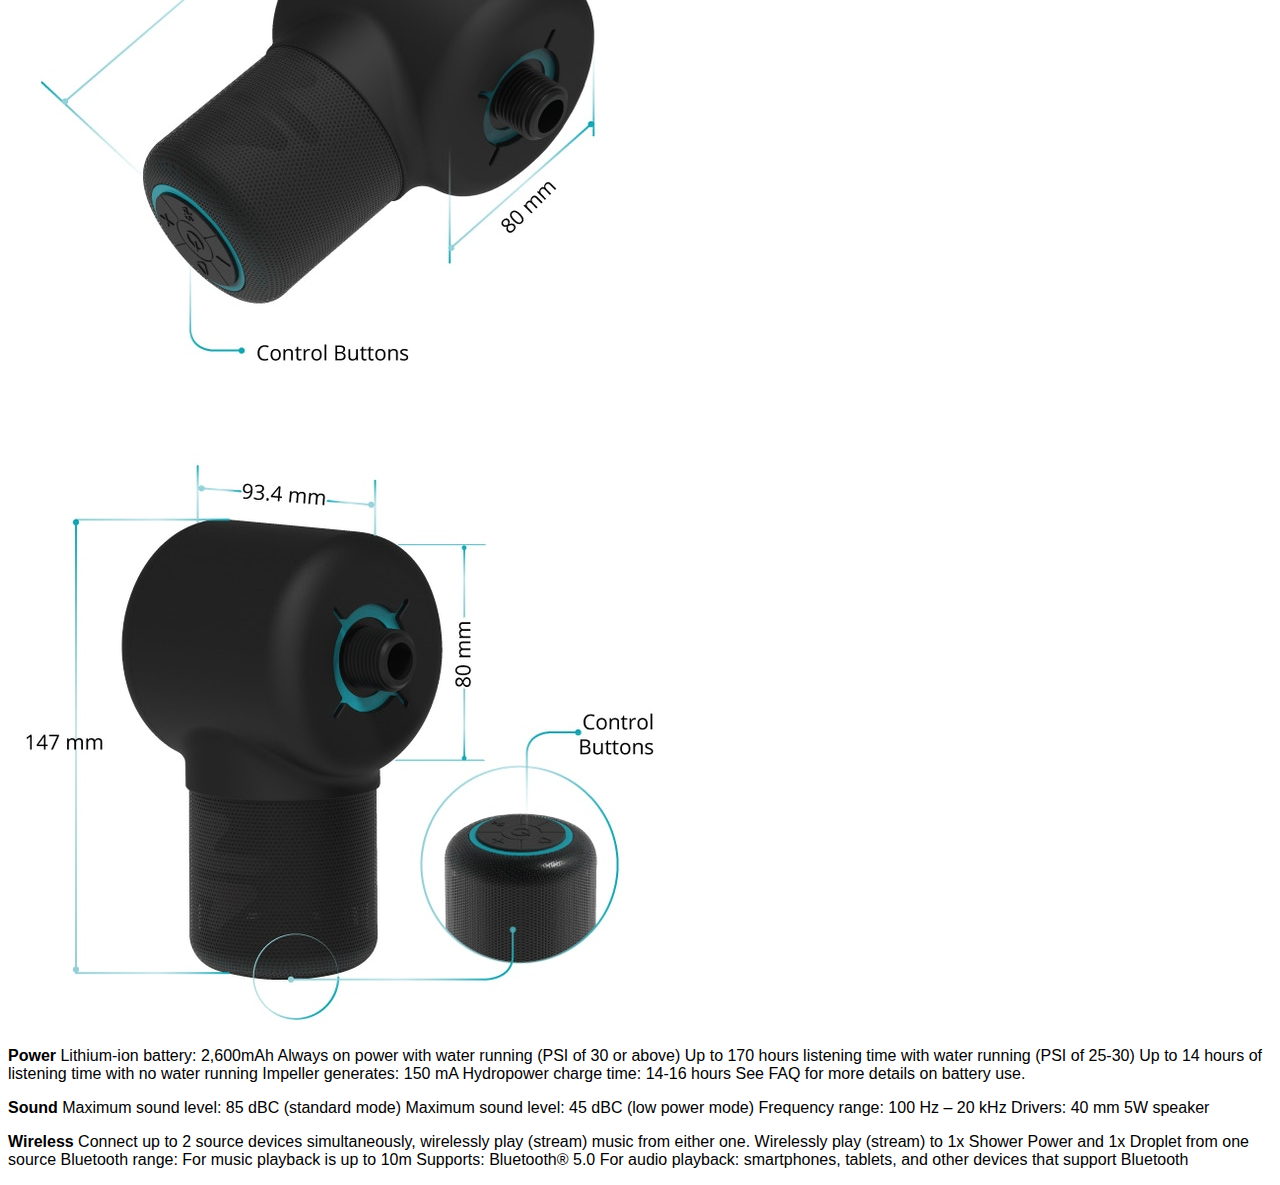
<file: product-4.html>
<!DOCTYPE html>
<html>
    <head>
        <link rel="stylesheet" href="style.css"> 
    </head>
    <body>
        <div id="menu">
            <a href="index.html">Home</a>
            <a href="about.html">About</a>
            <a href="contact.html">Contact</a>
         </div>
        <h2>Shower Power: The Hydropower Shower Speaker</h2>
        <div class="gallery">
        <img src="images/ampere1.jfif" /> 
        <img src="images/ampere2.jfif"/>
        <img src="images/ampere3.jfif"/>
        </div>
        <h2>$49.99</h2>
        
        <div><h3> <a href="https://www.amazon.com/Hyquadio-Hydro-Powered-Bluetooth-Speaker-Waterproof/dp/B07P9LH1XL">BUY NOW</a></h3></div>
        
        <p>Shower Power by Ampere is an award-winning waterproof speaker that generates 100% of its power from water, so you can listen to your favorite music, podcasts and audiobooks in the bathroom. Designed to fit any showerhead, it's also made from 100% recycled ocean plastic.
        We're listening to more content at home than ever before. If you're like us, you've got music and podcasts streaming at all hours. But there's one place in the house that's tough to get good sound — the shower. Existing waterproof speakers just don't cut it. So, we made a speaker that you'll love using in the shower, every day.</p>
        
        <h4>Details</h4>
        
        <p>Say hello to Shower Power Shine — the LED light edition. Unlocked as one of our stretch goals, we will now offer this version of Shower Power in our rewards or any existing backer can upgrade for just an additional $29 via our add-ons. While the final design of this edition is in its final stages, here's a glimpse of what it may look like. </p>
        
        <h4>Tech Specs</h4>
        <img src="images/techspec1.jpg">
        <img src="images/techspec2.jpg">
        
        <p><b>Power</b>
             Lithium-ion battery: 2,600mAh
            Always on power with water running (PSI of 30 or above)
            Up to 170 hours listening time with water running (PSI of 25-30)
            Up to 14 hours of listening time with no water running 
            Impeller generates: 150 mA
            Hydropower charge time: 14-16 hours
            See FAQ for more details on battery use.</p>
        
        <p><b>Sound</b>
         Maximum sound level: 85 dBC (standard mode)
        Maximum sound level: 45 dBC (low power mode)
        Frequency range: 100 Hz – 20 kHz
        Drivers: 40 mm 5W speaker</p>

        <p><b>Wireless</b>
             Connect up to 2 source devices simultaneously, wirelessly play (stream) music from either one. 
            Wirelessly play (stream) to 1x Shower Power and 1x Droplet from one source
            Bluetooth range: For music playback is up to 10m
            Supports: Bluetooth® 5.0
            For audio playback: smartphones, tablets, and other devices that support Bluetooth</p>
        
    </body>
</html>
</file>
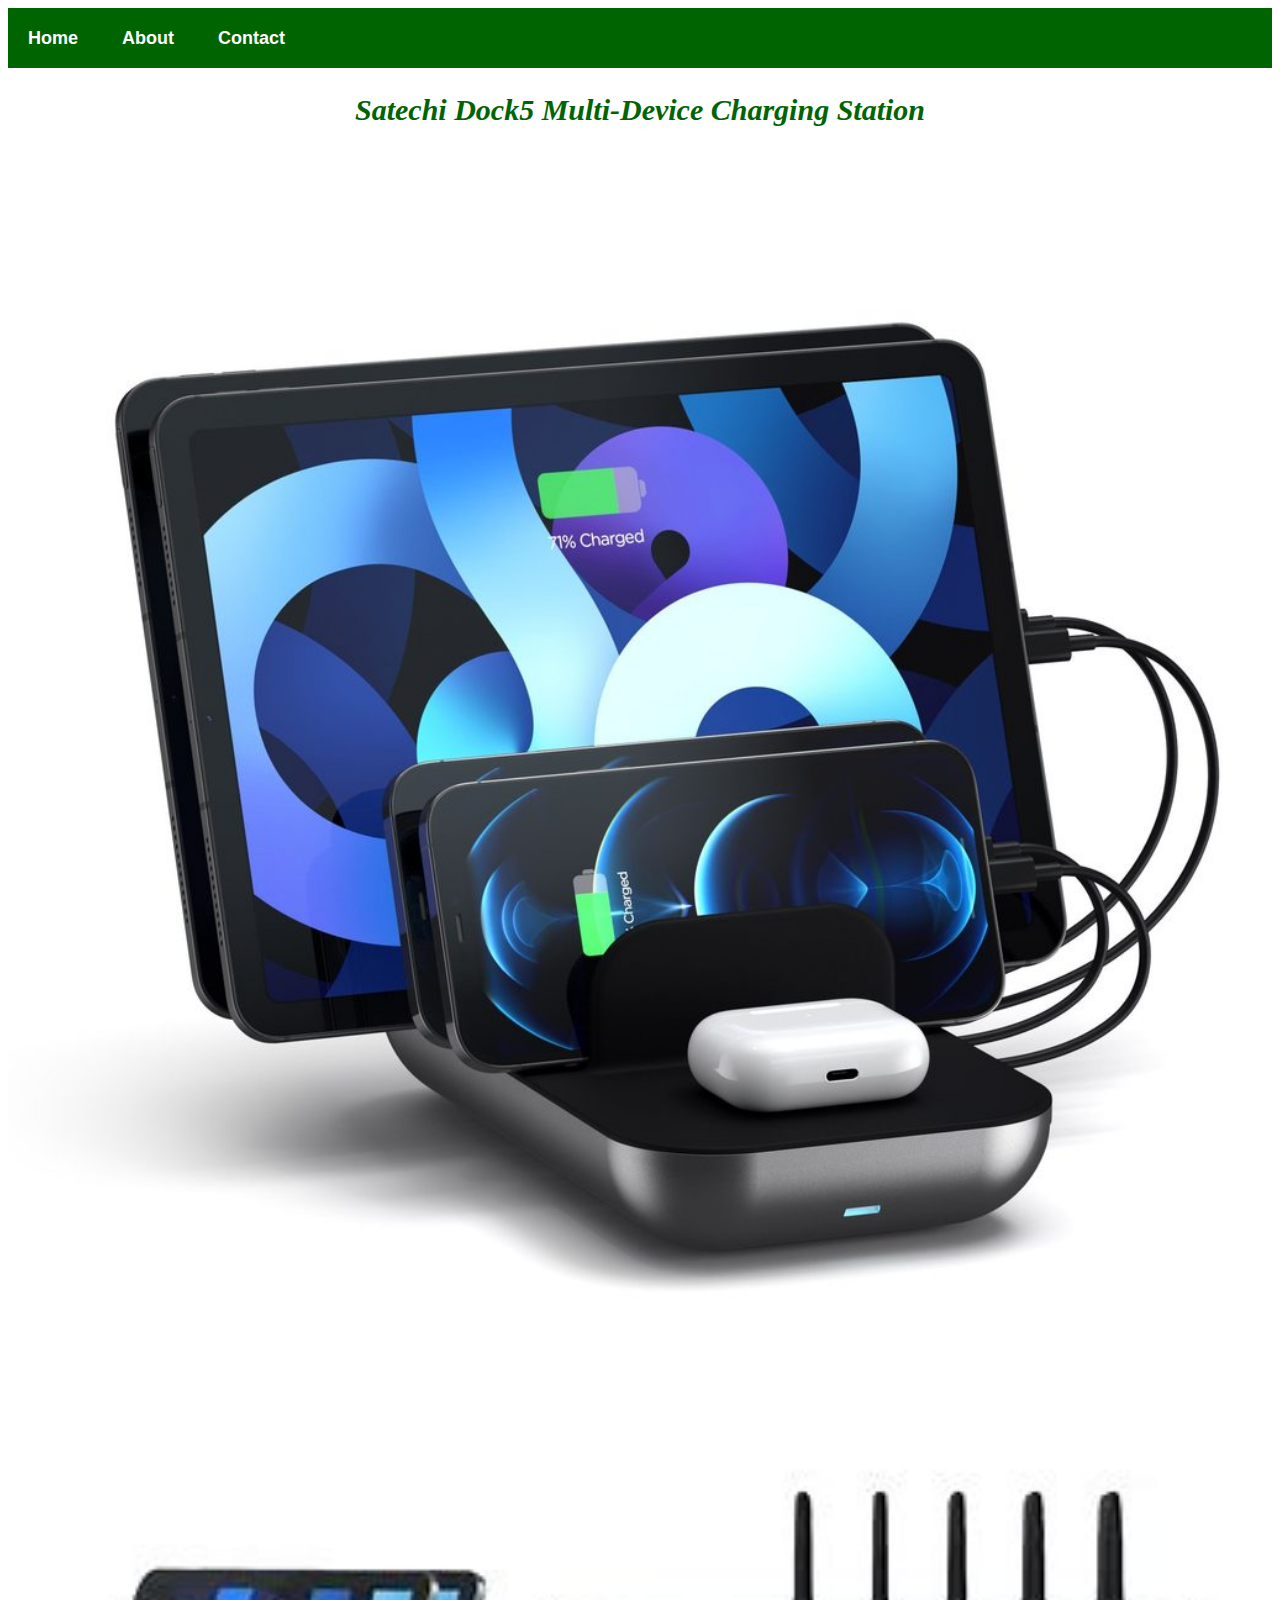
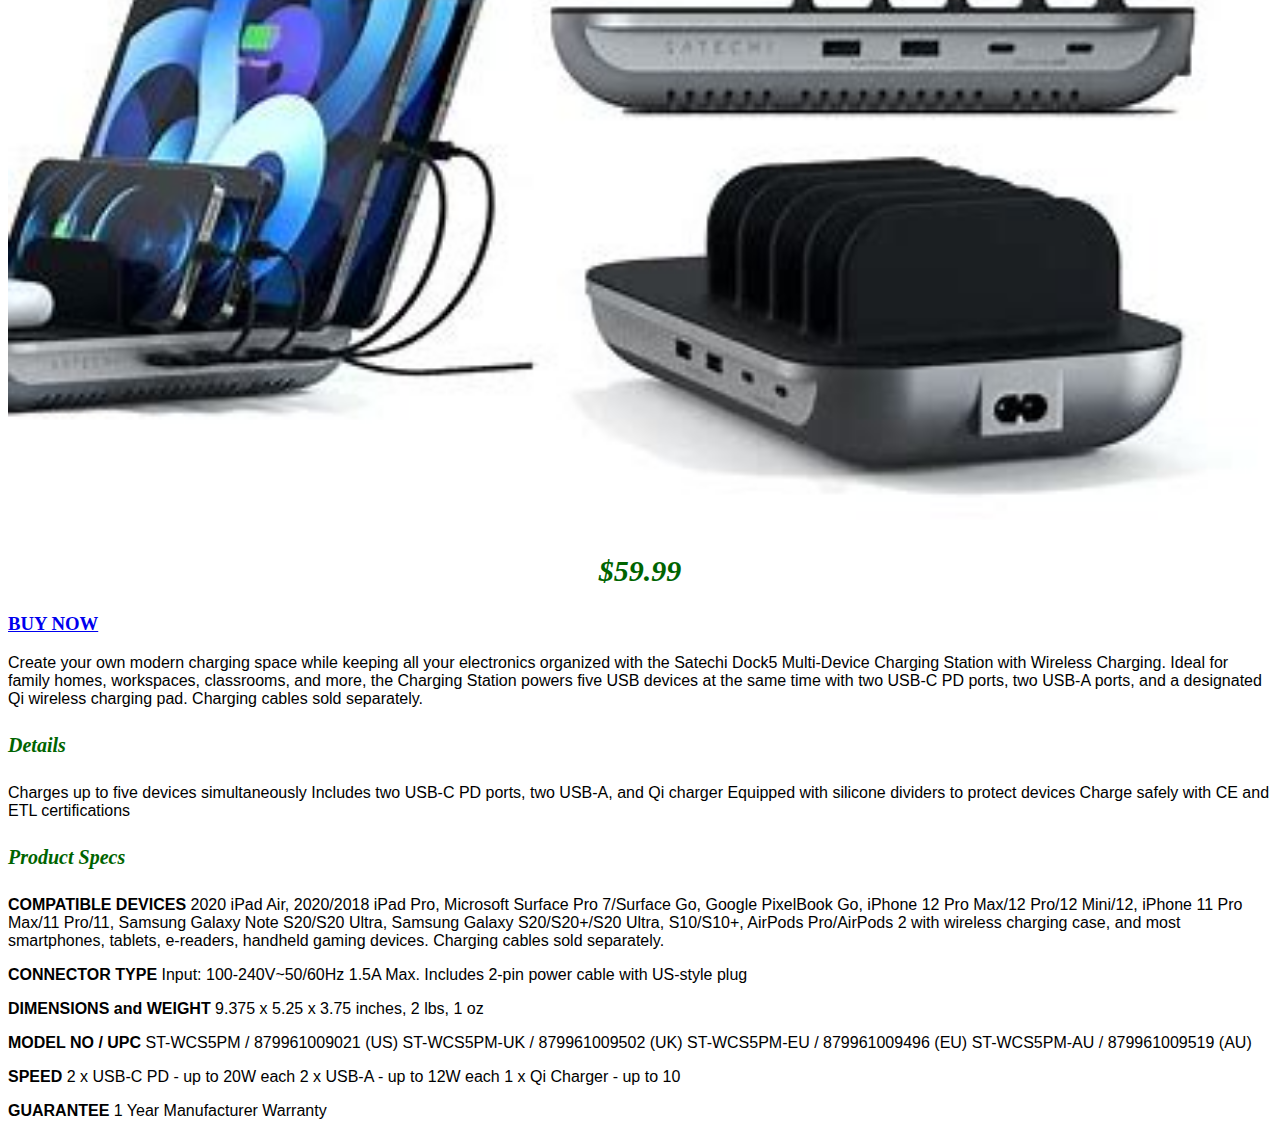
<file: product-5.html>
<!DOCTYPE html>
<html>
    <head>
        <link rel="stylesheet" href="style.css"> 
    </head>
    <body>
        <div id="menu">
            <a href="index.html">Home</a>
            <a href="about.html">About</a>
            <a href="contact.html">Contact</a>
         </div>
        <h2>Satechi Dock5 Multi-Device Charging Station</h2>
        <div class="gallery">
        <img src="images/dock5.jpg" /> 
        <img src="images/dock5.0.jfif"/>
        </div>
        <h2>$59.99</h2>
        
        <div><h3> <a href="https://www.amazon.com/Satechi-Multi-Device-Charging-Station-Wireless/dp/B08SHRQDJ1">BUY NOW</a></h3></div>
        
        <p>Create your own modern charging space while keeping all your electronics organized with the Satechi Dock5 Multi-Device Charging Station with Wireless Charging. Ideal for family homes, workspaces, classrooms, and more, the Charging Station powers five USB devices at the same time with two USB-C PD ports, two USB-A ports, and a designated Qi wireless charging pad.
            
        Charging cables sold separately.</p>
        
        <h4>Details</h4>
        
        <p>Charges up to five devices simultaneously
            Includes two USB-C PD ports, two USB-A, and Qi charger
            Equipped with silicone dividers to protect devices
            Charge safely with CE and ETL certifications</p>
        
        <h4>Product Specs</h4>
        <p><b>COMPATIBLE DEVICES</b>
            2020 iPad Air, 2020/2018 iPad Pro, Microsoft Surface Pro 7/Surface Go, Google PixelBook Go, iPhone 12 Pro Max/12 Pro/12 Mini/12, iPhone 11 Pro Max/11 Pro/11, Samsung Galaxy Note S20/S20 Ultra, Samsung Galaxy S20/S20+/S20 Ultra, S10/S10+, AirPods Pro/AirPods 2 with wireless charging case, and most smartphones, tablets, e-readers, handheld gaming devices.
            
            Charging cables sold separately.
        <p><b>CONNECTOR TYPE</b>
        Input: 100-240V~50/60Hz 1.5A Max.
        Includes 2-pin power cable with US-style plug</p>

        <p><b>DIMENSIONS and WEIGHT</b>
            9.375 x 5.25 x 3.75 inches, 2 lbs, 1 oz</p>
        
        <p><b>MODEL NO / UPC</b>
        ST-WCS5PM / 879961009021 (US)
        ST-WCS5PM-UK / 879961009502 (UK)
        ST-WCS5PM-EU / 879961009496 (EU)
        ST-WCS5PM-AU / 879961009519 (AU)</p>
        
        <p><b>SPEED</b>
            2 x USB-C PD - up to 20W each
            2 x USB-A - up to 12W each

            1 x Qi Charger - up to 10</p>
        
        <p><b>GUARANTEE</b>
            1 Year Manufacturer Warranty</p>
        
        
       
        
    </body>
</html>
</file>
<file: style.css>
.gallery img{
    width: 100%;
    list-style-image: inherit;
}
h2{
    font-family: impact, fantasy;
    text-align: center;
    font-size:  30px;
    color:darkgreen;
    font-style: italic;
}

h4{
    font-family: impact, fantasy;
    font-size: 20px;
    font-style: italic;
    color: darkgreen;
}

p{
    font-family: helvetic, sans-serif;
}

#menu{
    width: 100%;
    height: 40px;
    background-color: darkgreen;
    padding-top: 20px;
}

#menu a{
    color: #ffffff;
    font-family: helvetic, sans-serif;
    font-size: 18px;
    text-decoration: none;
    font-weight: 800;
    padding-left: 20px;
    padding-right: 20px;
    
}
a{
    padding-top: 30px;
}

#menu a:hover{
    color: aquamarine;
}

h3 hover{
    font-family: inherit;
    font-style: italic;
    border-bottom-style: dashed;
    
}
</file>
